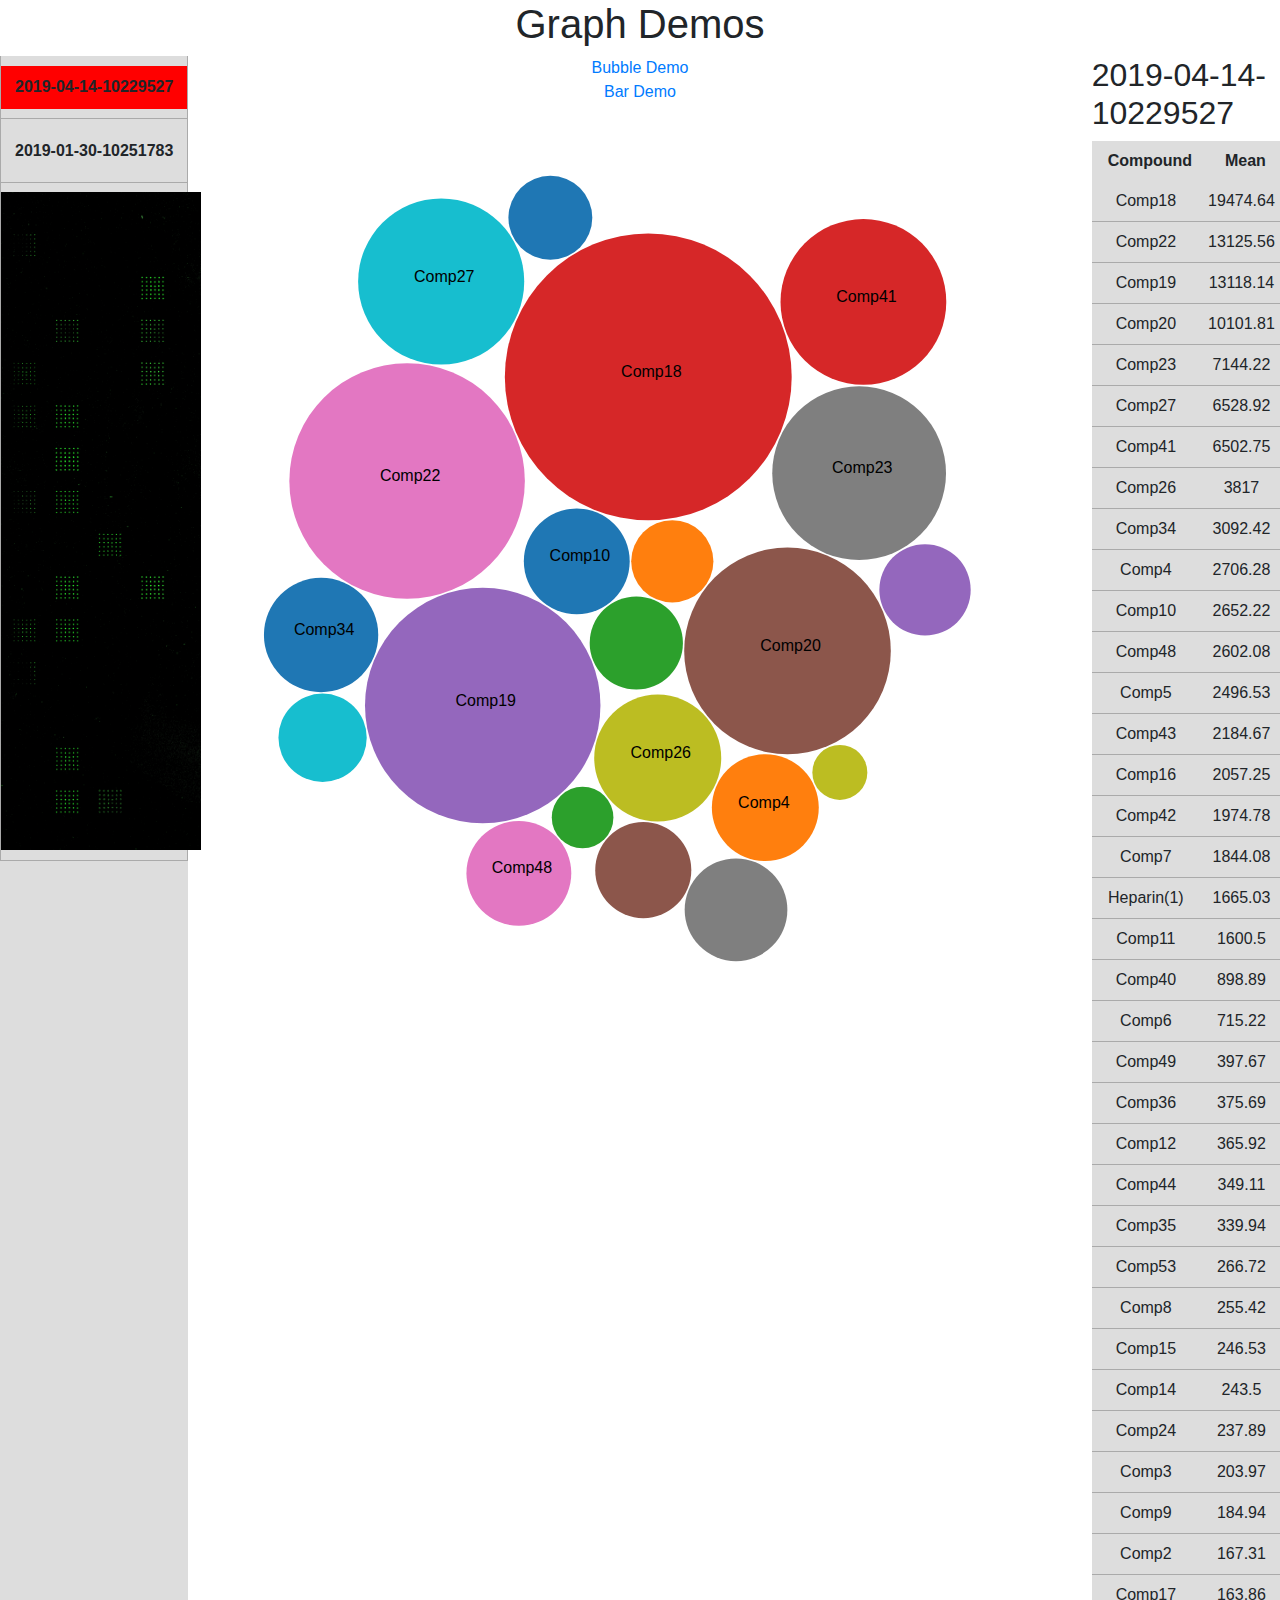
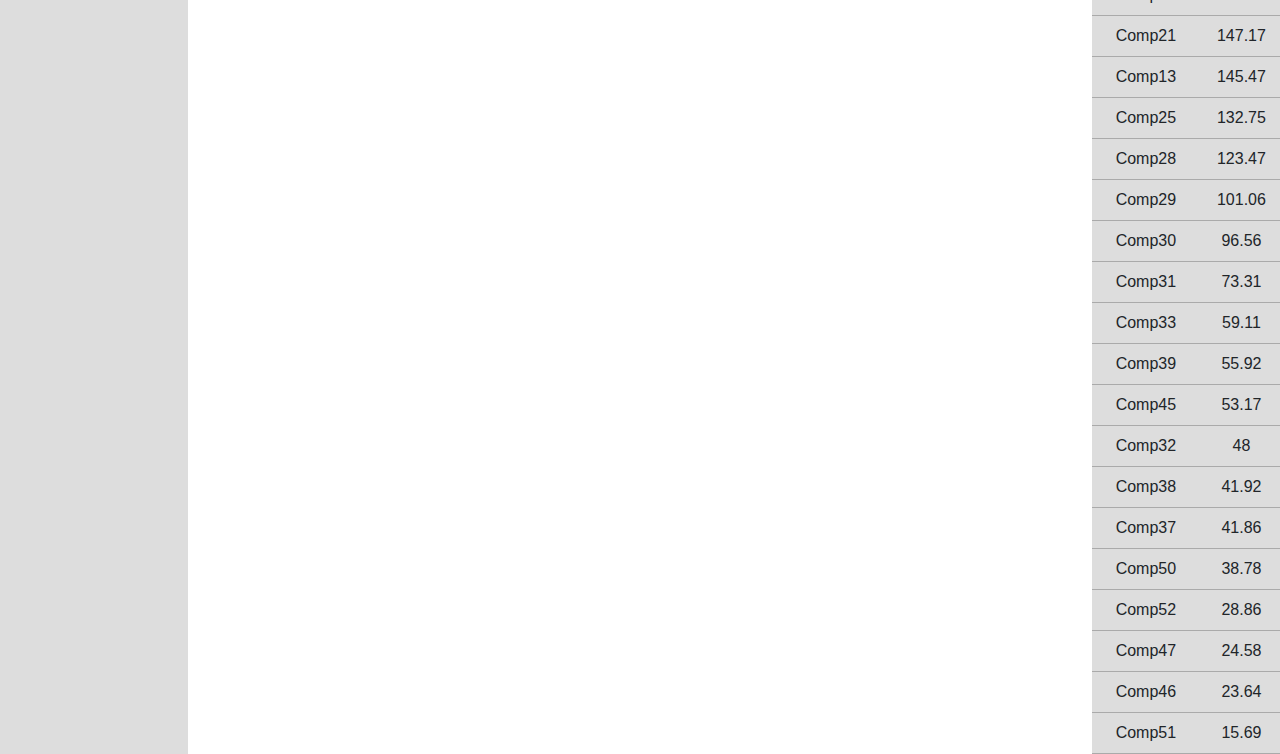
<file: index.html>
<!doctype html>
<html lang="en">
<head>
  <meta charset="utf-8">
  <title>BubbleDemo</title>
  <base href="/">

  <meta name="viewport" content="width=device-width, initial-scale=1">
  <link rel="icon" type="image/x-icon" href="favicon.ico">
<link rel="stylesheet" href="styles.3772461412eb5d7af068.css"></head>
<body>
  <app-root></app-root>
<script type="text/javascript" src="runtime.26209474bfa8dc87a77c.js"></script><script type="text/javascript" src="es2015-polyfills.bda95d5896422d031328.js" nomodule></script><script type="text/javascript" src="polyfills.8bbb231b43165d65d357.js"></script><script type="text/javascript" src="main.38cc70f7a14423987551.js"></script></body>
</html>
</file>
<file: styles.3772461412eb5d7af068.css>
@import url(https://fonts.googleapis.com/css?family=Raleway&display=swap);/*!
 * Bootstrap v4.3.1 (https://getbootstrap.com/)
 * Copyright 2011-2019 The Bootstrap Authors
 * Copyright 2011-2019 Twitter, Inc.
 * Licensed under MIT (https://github.com/twbs/bootstrap/blob/master/LICENSE)
 */body{font-family:Raleway,sans-serif;overflow-x:hidden}/*!
 * Bootstrap v4.3.1 (https://getbootstrap.com/)
 * Copyright 2011-2019 The Bootstrap Authors
 * Copyright 2011-2019 Twitter, Inc.
 * Licensed under MIT (https://github.com/twbs/bootstrap/blob/master/LICENSE)
 */:root{--blue:#007bff;--indigo:#6610f2;--purple:#6f42c1;--pink:#e83e8c;--red:#dc3545;--orange:#fd7e14;--yellow:#ffc107;--green:#28a745;--teal:#20c997;--cyan:#17a2b8;--white:#fff;--gray:#6c757d;--gray-dark:#343a40;--primary:#007bff;--secondary:#6c757d;--success:#28a745;--info:#17a2b8;--warning:#ffc107;--danger:#dc3545;--light:#f8f9fa;--dark:#343a40;--breakpoint-xs:0;--breakpoint-sm:576px;--breakpoint-md:768px;--breakpoint-lg:992px;--breakpoint-xl:1200px;--font-family-sans-serif:-apple-system,BlinkMacSystemFont,"Segoe UI",Roboto,"Helvetica Neue",Arial,"Noto Sans",sans-serif,"Apple Color Emoji","Segoe UI Emoji","Segoe UI Symbol","Noto Color Emoji";--font-family-monospace:SFMono-Regular,Menlo,Monaco,Consolas,"Liberation Mono","Courier New",monospace}*,::after,::before{box-sizing:border-box}html{font-family:sans-serif;line-height:1.15;-webkit-text-size-adjust:100%;-webkit-tap-highlight-color:transparent}article,aside,figcaption,figure,footer,header,hgroup,main,nav,section{display:block}body{margin:0;font-family:-apple-system,BlinkMacSystemFont,"Segoe UI",Roboto,"Helvetica Neue",Arial,"Noto Sans",sans-serif,"Apple Color Emoji","Segoe UI Emoji","Segoe UI Symbol","Noto Color Emoji";font-size:1rem;font-weight:400;line-height:1.5;color:#212529;text-align:left;background-color:#fff}[tabindex="-1"]:focus{outline:0!important}h1,h2,h3,h4,h5,h6{margin-top:0}dl,ol,p,ul{margin-top:0;margin-bottom:1rem}abbr[data-original-title],abbr[title]{text-decoration:underline;-webkit-text-decoration:underline dotted;text-decoration:underline dotted;cursor:help;border-bottom:0;-webkit-text-decoration-skip-ink:none;text-decoration-skip-ink:none}address{margin-bottom:1rem;font-style:normal;line-height:inherit}ol ol,ol ul,ul ol,ul ul{margin-bottom:0}dt{font-weight:700}dd{margin-bottom:.5rem;margin-left:0}blockquote,figure{margin:0 0 1rem}b,strong{font-weight:bolder}sub,sup{position:relative;font-size:75%;line-height:0;vertical-align:baseline}sub{bottom:-.25em}sup{top:-.5em}a{color:#007bff;text-decoration:none;background-color:transparent}a:hover{color:#0056b3;text-decoration:underline}a:not([href]):not([tabindex]),a:not([href]):not([tabindex]):focus,a:not([href]):not([tabindex]):hover{color:inherit;text-decoration:none}a:not([href]):not([tabindex]):focus{outline:0}code,kbd,pre,samp{font-family:SFMono-Regular,Menlo,Monaco,Consolas,"Liberation Mono","Courier New",monospace;font-size:1em}pre{margin-top:0;margin-bottom:1rem;overflow:auto}img{vertical-align:middle;border-style:none}svg{overflow:hidden;vertical-align:middle}table{border-collapse:collapse}caption{padding-top:.75rem;padding-bottom:.75rem;color:#6c757d;text-align:left;caption-side:bottom}th{text-align:inherit}label{display:inline-block;margin-bottom:.5rem}button{border-radius:0}button:focus{outline:dotted 1px;outline:-webkit-focus-ring-color auto 5px}button,input,optgroup,select,textarea{margin:0;font-family:inherit;font-size:inherit;line-height:inherit}button,input{overflow:visible}button,select{text-transform:none}select{word-wrap:normal}[type=button],[type=reset],[type=submit],button{-webkit-appearance:button}[type=button]:not(:disabled),[type=reset]:not(:disabled),[type=submit]:not(:disabled),button:not(:disabled){cursor:pointer}[type=button]::-moz-focus-inner,[type=reset]::-moz-focus-inner,[type=submit]::-moz-focus-inner,button::-moz-focus-inner{padding:0;border-style:none}input[type=checkbox],input[type=radio]{box-sizing:border-box;padding:0}input[type=date],input[type=datetime-local],input[type=month],input[type=time]{-webkit-appearance:listbox}textarea{overflow:auto;resize:vertical}fieldset{min-width:0;padding:0;margin:0;border:0}legend{display:block;width:100%;max-width:100%;padding:0;margin-bottom:.5rem;font-size:1.5rem;line-height:inherit;color:inherit;white-space:normal}progress{vertical-align:baseline}[type=number]::-webkit-inner-spin-button,[type=number]::-webkit-outer-spin-button{height:auto}[type=search]{outline-offset:-2px;-webkit-appearance:none}[type=search]::-webkit-search-decoration{-webkit-appearance:none}::-webkit-file-upload-button{font:inherit;-webkit-appearance:button}output{display:inline-block}summary{display:list-item;cursor:pointer}template{display:none}[hidden]{display:none!important}.h1,.h2,.h3,.h4,.h5,.h6,h1,h2,h3,h4,h5,h6{margin-bottom:.5rem;font-weight:500;line-height:1.2}.h1,h1{font-size:2.5rem}.h2,h2{font-size:2rem}.h3,h3{font-size:1.75rem}.h4,h4{font-size:1.5rem}.h5,h5{font-size:1.25rem}.h6,h6{font-size:1rem}.lead{font-size:1.25rem;font-weight:300}.display-1{font-size:6rem;font-weight:300;line-height:1.2}.display-2{font-size:5.5rem;font-weight:300;line-height:1.2}.display-3{font-size:4.5rem;font-weight:300;line-height:1.2}.display-4{font-size:3.5rem;font-weight:300;line-height:1.2}hr{box-sizing:content-box;height:0;overflow:visible;margin-top:1rem;margin-bottom:1rem;border:0;border-top:1px solid rgba(0,0,0,.1)}.small,small{font-size:80%;font-weight:400}.mark,mark{padding:.2em;background-color:#fcf8e3}.list-inline,.list-unstyled{padding-left:0;list-style:none}.list-inline-item{display:inline-block}.list-inline-item:not(:last-child){margin-right:.5rem}.initialism{font-size:90%;text-transform:uppercase}.blockquote{margin-bottom:1rem;font-size:1.25rem}.blockquote-footer{display:block;font-size:80%;color:#6c757d}.blockquote-footer::before{content:"\2014\00A0"}.img-fluid{max-width:100%;height:auto}.img-thumbnail{padding:.25rem;background-color:#fff;border:1px solid #dee2e6;border-radius:.25rem;max-width:100%;height:auto}.figure{display:inline-block}.figure-img{margin-bottom:.5rem;line-height:1}.figure-caption{font-size:90%;color:#6c757d}code{font-size:87.5%;color:#e83e8c;word-break:break-word}a>code{color:inherit}kbd{padding:.2rem .4rem;font-size:87.5%;color:#fff;background-color:#212529;border-radius:.2rem}kbd kbd{padding:0;font-size:100%;font-weight:700}pre{display:block;font-size:87.5%;color:#212529}pre code{font-size:inherit;color:inherit;word-break:normal}.pre-scrollable{max-height:340px;overflow-y:scroll}.container{width:100%;padding-right:15px;padding-left:15px;margin-right:auto;margin-left:auto}@media (min-width:576px){.container{max-width:540px}}@media (min-width:768px){.container{max-width:720px}}@media (min-width:992px){.container{max-width:960px}}@media (min-width:1200px){.container{max-width:1140px}}.container-fluid{width:100%;padding-right:15px;padding-left:15px;margin-right:auto;margin-left:auto}.row{display:flex;flex-wrap:wrap;margin-right:-15px;margin-left:-15px}.no-gutters{margin-right:0;margin-left:0}.no-gutters>.col,.no-gutters>[class*=col-]{padding-right:0;padding-left:0}.col,.col-1,.col-10,.col-11,.col-12,.col-2,.col-3,.col-4,.col-5,.col-6,.col-7,.col-8,.col-9,.col-auto,.col-lg,.col-lg-1,.col-lg-10,.col-lg-11,.col-lg-12,.col-lg-2,.col-lg-3,.col-lg-4,.col-lg-5,.col-lg-6,.col-lg-7,.col-lg-8,.col-lg-9,.col-lg-auto,.col-md,.col-md-1,.col-md-10,.col-md-11,.col-md-12,.col-md-2,.col-md-3,.col-md-4,.col-md-5,.col-md-6,.col-md-7,.col-md-8,.col-md-9,.col-md-auto,.col-sm,.col-sm-1,.col-sm-10,.col-sm-11,.col-sm-12,.col-sm-2,.col-sm-3,.col-sm-4,.col-sm-5,.col-sm-6,.col-sm-7,.col-sm-8,.col-sm-9,.col-sm-auto,.col-xl,.col-xl-1,.col-xl-10,.col-xl-11,.col-xl-12,.col-xl-2,.col-xl-3,.col-xl-4,.col-xl-5,.col-xl-6,.col-xl-7,.col-xl-8,.col-xl-9,.col-xl-auto{position:relative;width:100%;padding-right:15px;padding-left:15px}.col{flex-basis:0;flex-grow:1;max-width:100%}.col-auto{flex:0 0 auto;width:auto;max-width:100%}.col-1{flex:0 0 8.333333%;max-width:8.333333%}.col-2{flex:0 0 16.666667%;max-width:16.666667%}.col-3{flex:0 0 25%;max-width:25%}.col-4{flex:0 0 33.333333%;max-width:33.333333%}.col-5{flex:0 0 41.666667%;max-width:41.666667%}.col-6{flex:0 0 50%;max-width:50%}.col-7{flex:0 0 58.333333%;max-width:58.333333%}.col-8{flex:0 0 66.666667%;max-width:66.666667%}.col-9{flex:0 0 75%;max-width:75%}.col-10{flex:0 0 83.333333%;max-width:83.333333%}.col-11{flex:0 0 91.666667%;max-width:91.666667%}.col-12{flex:0 0 100%;max-width:100%}.order-first{order:-1}.order-last{order:13}.order-0{order:0}.order-1{order:1}.order-2{order:2}.order-3{order:3}.order-4{order:4}.order-5{order:5}.order-6{order:6}.order-7{order:7}.order-8{order:8}.order-9{order:9}.order-10{order:10}.order-11{order:11}.order-12{order:12}.offset-1{margin-left:8.333333%}.offset-2{margin-left:16.666667%}.offset-3{margin-left:25%}.offset-4{margin-left:33.333333%}.offset-5{margin-left:41.666667%}.offset-6{margin-left:50%}.offset-7{margin-left:58.333333%}.offset-8{margin-left:66.666667%}.offset-9{margin-left:75%}.offset-10{margin-left:83.333333%}.offset-11{margin-left:91.666667%}@media (min-width:576px){.col-sm{flex-basis:0;flex-grow:1;max-width:100%}.col-sm-auto{flex:0 0 auto;width:auto;max-width:100%}.col-sm-1{flex:0 0 8.333333%;max-width:8.333333%}.col-sm-2{flex:0 0 16.666667%;max-width:16.666667%}.col-sm-3{flex:0 0 25%;max-width:25%}.col-sm-4{flex:0 0 33.333333%;max-width:33.333333%}.col-sm-5{flex:0 0 41.666667%;max-width:41.666667%}.col-sm-6{flex:0 0 50%;max-width:50%}.col-sm-7{flex:0 0 58.333333%;max-width:58.333333%}.col-sm-8{flex:0 0 66.666667%;max-width:66.666667%}.col-sm-9{flex:0 0 75%;max-width:75%}.col-sm-10{flex:0 0 83.333333%;max-width:83.333333%}.col-sm-11{flex:0 0 91.666667%;max-width:91.666667%}.col-sm-12{flex:0 0 100%;max-width:100%}.order-sm-first{order:-1}.order-sm-last{order:13}.order-sm-0{order:0}.order-sm-1{order:1}.order-sm-2{order:2}.order-sm-3{order:3}.order-sm-4{order:4}.order-sm-5{order:5}.order-sm-6{order:6}.order-sm-7{order:7}.order-sm-8{order:8}.order-sm-9{order:9}.order-sm-10{order:10}.order-sm-11{order:11}.order-sm-12{order:12}.offset-sm-0{margin-left:0}.offset-sm-1{margin-left:8.333333%}.offset-sm-2{margin-left:16.666667%}.offset-sm-3{margin-left:25%}.offset-sm-4{margin-left:33.333333%}.offset-sm-5{margin-left:41.666667%}.offset-sm-6{margin-left:50%}.offset-sm-7{margin-left:58.333333%}.offset-sm-8{margin-left:66.666667%}.offset-sm-9{margin-left:75%}.offset-sm-10{margin-left:83.333333%}.offset-sm-11{margin-left:91.666667%}}@media (min-width:768px){.col-md{flex-basis:0;flex-grow:1;max-width:100%}.col-md-auto{flex:0 0 auto;width:auto;max-width:100%}.col-md-1{flex:0 0 8.333333%;max-width:8.333333%}.col-md-2{flex:0 0 16.666667%;max-width:16.666667%}.col-md-3{flex:0 0 25%;max-width:25%}.col-md-4{flex:0 0 33.333333%;max-width:33.333333%}.col-md-5{flex:0 0 41.666667%;max-width:41.666667%}.col-md-6{flex:0 0 50%;max-width:50%}.col-md-7{flex:0 0 58.333333%;max-width:58.333333%}.col-md-8{flex:0 0 66.666667%;max-width:66.666667%}.col-md-9{flex:0 0 75%;max-width:75%}.col-md-10{flex:0 0 83.333333%;max-width:83.333333%}.col-md-11{flex:0 0 91.666667%;max-width:91.666667%}.col-md-12{flex:0 0 100%;max-width:100%}.order-md-first{order:-1}.order-md-last{order:13}.order-md-0{order:0}.order-md-1{order:1}.order-md-2{order:2}.order-md-3{order:3}.order-md-4{order:4}.order-md-5{order:5}.order-md-6{order:6}.order-md-7{order:7}.order-md-8{order:8}.order-md-9{order:9}.order-md-10{order:10}.order-md-11{order:11}.order-md-12{order:12}.offset-md-0{margin-left:0}.offset-md-1{margin-left:8.333333%}.offset-md-2{margin-left:16.666667%}.offset-md-3{margin-left:25%}.offset-md-4{margin-left:33.333333%}.offset-md-5{margin-left:41.666667%}.offset-md-6{margin-left:50%}.offset-md-7{margin-left:58.333333%}.offset-md-8{margin-left:66.666667%}.offset-md-9{margin-left:75%}.offset-md-10{margin-left:83.333333%}.offset-md-11{margin-left:91.666667%}}@media (min-width:992px){.col-lg{flex-basis:0;flex-grow:1;max-width:100%}.col-lg-auto{flex:0 0 auto;width:auto;max-width:100%}.col-lg-1{flex:0 0 8.333333%;max-width:8.333333%}.col-lg-2{flex:0 0 16.666667%;max-width:16.666667%}.col-lg-3{flex:0 0 25%;max-width:25%}.col-lg-4{flex:0 0 33.333333%;max-width:33.333333%}.col-lg-5{flex:0 0 41.666667%;max-width:41.666667%}.col-lg-6{flex:0 0 50%;max-width:50%}.col-lg-7{flex:0 0 58.333333%;max-width:58.333333%}.col-lg-8{flex:0 0 66.666667%;max-width:66.666667%}.col-lg-9{flex:0 0 75%;max-width:75%}.col-lg-10{flex:0 0 83.333333%;max-width:83.333333%}.col-lg-11{flex:0 0 91.666667%;max-width:91.666667%}.col-lg-12{flex:0 0 100%;max-width:100%}.order-lg-first{order:-1}.order-lg-last{order:13}.order-lg-0{order:0}.order-lg-1{order:1}.order-lg-2{order:2}.order-lg-3{order:3}.order-lg-4{order:4}.order-lg-5{order:5}.order-lg-6{order:6}.order-lg-7{order:7}.order-lg-8{order:8}.order-lg-9{order:9}.order-lg-10{order:10}.order-lg-11{order:11}.order-lg-12{order:12}.offset-lg-0{margin-left:0}.offset-lg-1{margin-left:8.333333%}.offset-lg-2{margin-left:16.666667%}.offset-lg-3{margin-left:25%}.offset-lg-4{margin-left:33.333333%}.offset-lg-5{margin-left:41.666667%}.offset-lg-6{margin-left:50%}.offset-lg-7{margin-left:58.333333%}.offset-lg-8{margin-left:66.666667%}.offset-lg-9{margin-left:75%}.offset-lg-10{margin-left:83.333333%}.offset-lg-11{margin-left:91.666667%}}@media (min-width:1200px){.col-xl{flex-basis:0;flex-grow:1;max-width:100%}.col-xl-auto{flex:0 0 auto;width:auto;max-width:100%}.col-xl-1{flex:0 0 8.333333%;max-width:8.333333%}.col-xl-2{flex:0 0 16.666667%;max-width:16.666667%}.col-xl-3{flex:0 0 25%;max-width:25%}.col-xl-4{flex:0 0 33.333333%;max-width:33.333333%}.col-xl-5{flex:0 0 41.666667%;max-width:41.666667%}.col-xl-6{flex:0 0 50%;max-width:50%}.col-xl-7{flex:0 0 58.333333%;max-width:58.333333%}.col-xl-8{flex:0 0 66.666667%;max-width:66.666667%}.col-xl-9{flex:0 0 75%;max-width:75%}.col-xl-10{flex:0 0 83.333333%;max-width:83.333333%}.col-xl-11{flex:0 0 91.666667%;max-width:91.666667%}.col-xl-12{flex:0 0 100%;max-width:100%}.order-xl-first{order:-1}.order-xl-last{order:13}.order-xl-0{order:0}.order-xl-1{order:1}.order-xl-2{order:2}.order-xl-3{order:3}.order-xl-4{order:4}.order-xl-5{order:5}.order-xl-6{order:6}.order-xl-7{order:7}.order-xl-8{order:8}.order-xl-9{order:9}.order-xl-10{order:10}.order-xl-11{order:11}.order-xl-12{order:12}.offset-xl-0{margin-left:0}.offset-xl-1{margin-left:8.333333%}.offset-xl-2{margin-left:16.666667%}.offset-xl-3{margin-left:25%}.offset-xl-4{margin-left:33.333333%}.offset-xl-5{margin-left:41.666667%}.offset-xl-6{margin-left:50%}.offset-xl-7{margin-left:58.333333%}.offset-xl-8{margin-left:66.666667%}.offset-xl-9{margin-left:75%}.offset-xl-10{margin-left:83.333333%}.offset-xl-11{margin-left:91.666667%}}.table{width:100%;margin-bottom:1rem;color:#212529}.table td,.table th{padding:.75rem;vertical-align:top;border-top:1px solid #dee2e6}.table thead th{vertical-align:bottom;border-bottom:2px solid #dee2e6}.table tbody+tbody{border-top:2px solid #dee2e6}.table-sm td,.table-sm th{padding:.3rem}.table-bordered,.table-bordered td,.table-bordered th{border:1px solid #dee2e6}.table-bordered thead td,.table-bordered thead th{border-bottom-width:2px}.table-borderless tbody+tbody,.table-borderless td,.table-borderless th,.table-borderless thead th{border:0}.table-striped tbody tr:nth-of-type(odd){background-color:rgba(0,0,0,.05)}.table-hover tbody tr:hover{color:#212529;background-color:rgba(0,0,0,.075)}.table-primary,.table-primary>td,.table-primary>th{background-color:#b8daff}.table-primary tbody+tbody,.table-primary td,.table-primary th,.table-primary thead th{border-color:#7abaff}.table-hover .table-primary:hover,.table-hover .table-primary:hover>td,.table-hover .table-primary:hover>th{background-color:#9fcdff}.table-secondary,.table-secondary>td,.table-secondary>th{background-color:#d6d8db}.table-secondary tbody+tbody,.table-secondary td,.table-secondary th,.table-secondary thead th{border-color:#b3b7bb}.table-hover .table-secondary:hover,.table-hover .table-secondary:hover>td,.table-hover .table-secondary:hover>th{background-color:#c8cbcf}.table-success,.table-success>td,.table-success>th{background-color:#c3e6cb}.table-success tbody+tbody,.table-success td,.table-success th,.table-success thead th{border-color:#8fd19e}.table-hover .table-success:hover,.table-hover .table-success:hover>td,.table-hover .table-success:hover>th{background-color:#b1dfbb}.table-info,.table-info>td,.table-info>th{background-color:#bee5eb}.table-info tbody+tbody,.table-info td,.table-info th,.table-info thead th{border-color:#86cfda}.table-hover .table-info:hover,.table-hover .table-info:hover>td,.table-hover .table-info:hover>th{background-color:#abdde5}.table-warning,.table-warning>td,.table-warning>th{background-color:#ffeeba}.table-warning tbody+tbody,.table-warning td,.table-warning th,.table-warning thead th{border-color:#ffdf7e}.table-hover .table-warning:hover,.table-hover .table-warning:hover>td,.table-hover .table-warning:hover>th{background-color:#ffe8a1}.table-danger,.table-danger>td,.table-danger>th{background-color:#f5c6cb}.table-danger tbody+tbody,.table-danger td,.table-danger th,.table-danger thead th{border-color:#ed969e}.table-hover .table-danger:hover,.table-hover .table-danger:hover>td,.table-hover .table-danger:hover>th{background-color:#f1b0b7}.table-light,.table-light>td,.table-light>th{background-color:#fdfdfe}.table-light tbody+tbody,.table-light td,.table-light th,.table-light thead th{border-color:#fbfcfc}.table-hover .table-light:hover,.table-hover .table-light:hover>td,.table-hover .table-light:hover>th{background-color:#ececf6}.table-dark,.table-dark>td,.table-dark>th{background-color:#c6c8ca}.table-dark tbody+tbody,.table-dark td,.table-dark th,.table-dark thead th{border-color:#95999c}.table-hover .table-dark:hover,.table-hover .table-dark:hover>td,.table-hover .table-dark:hover>th{background-color:#b9bbbe}.table-active,.table-active>td,.table-active>th,.table-hover .table-active:hover,.table-hover .table-active:hover>td,.table-hover .table-active:hover>th{background-color:rgba(0,0,0,.075)}.table .thead-dark th{color:#fff;background-color:#343a40;border-color:#454d55}.table .thead-light th{color:#495057;background-color:#e9ecef;border-color:#dee2e6}.table-dark{color:#fff;background-color:#343a40}.table-dark td,.table-dark th,.table-dark thead th{border-color:#454d55}.table-dark.table-bordered{border:0}.table-dark.table-striped tbody tr:nth-of-type(odd){background-color:rgba(255,255,255,.05)}.table-dark.table-hover tbody tr:hover{color:#fff;background-color:rgba(255,255,255,.075)}@media (max-width:575.98px){.table-responsive-sm{display:block;width:100%;overflow-x:auto;-webkit-overflow-scrolling:touch}.table-responsive-sm>.table-bordered{border:0}}@media (max-width:767.98px){.table-responsive-md{display:block;width:100%;overflow-x:auto;-webkit-overflow-scrolling:touch}.table-responsive-md>.table-bordered{border:0}}@media (max-width:991.98px){.table-responsive-lg{display:block;width:100%;overflow-x:auto;-webkit-overflow-scrolling:touch}.table-responsive-lg>.table-bordered{border:0}}@media (max-width:1199.98px){.table-responsive-xl{display:block;width:100%;overflow-x:auto;-webkit-overflow-scrolling:touch}.table-responsive-xl>.table-bordered{border:0}}.table-responsive{display:block;width:100%;overflow-x:auto;-webkit-overflow-scrolling:touch}.table-responsive>.table-bordered{border:0}.form-control{display:block;width:100%;height:calc(1.5em + .75rem + 2px);padding:.375rem .75rem;font-size:1rem;font-weight:400;line-height:1.5;color:#495057;background-color:#fff;background-clip:padding-box;border:1px solid #ced4da;border-radius:.25rem;transition:border-color .15s ease-in-out,box-shadow .15s ease-in-out}@media (prefers-reduced-motion:reduce){.form-control{transition:none}}.form-control::-ms-expand{background-color:transparent;border:0}.form-control:focus{color:#495057;background-color:#fff;border-color:#80bdff;outline:0;box-shadow:0 0 0 .2rem rgba(0,123,255,.25)}.form-control::-webkit-input-placeholder{color:#6c757d;opacity:1}.form-control::-moz-placeholder{color:#6c757d;opacity:1}.form-control:-ms-input-placeholder{color:#6c757d;opacity:1}.form-control::-ms-input-placeholder{color:#6c757d;opacity:1}.form-control::placeholder{color:#6c757d;opacity:1}.form-control:disabled,.form-control[readonly]{background-color:#e9ecef;opacity:1}select.form-control:focus::-ms-value{color:#495057;background-color:#fff}.form-control-file,.form-control-range{display:block;width:100%}.col-form-label{padding-top:calc(.375rem + 1px);padding-bottom:calc(.375rem + 1px);margin-bottom:0;font-size:inherit;line-height:1.5}.col-form-label-lg{padding-top:calc(.5rem + 1px);padding-bottom:calc(.5rem + 1px);font-size:1.25rem;line-height:1.5}.col-form-label-sm{padding-top:calc(.25rem + 1px);padding-bottom:calc(.25rem + 1px);font-size:.875rem;line-height:1.5}.form-control-plaintext{display:block;width:100%;padding-top:.375rem;padding-bottom:.375rem;margin-bottom:0;line-height:1.5;color:#212529;background-color:transparent;border:solid transparent;border-width:1px 0}.form-control-plaintext.form-control-lg,.form-control-plaintext.form-control-sm{padding-right:0;padding-left:0}.form-control-sm{height:calc(1.5em + .5rem + 2px);padding:.25rem .5rem;font-size:.875rem;line-height:1.5;border-radius:.2rem}.form-control-lg{height:calc(1.5em + 1rem + 2px);padding:.5rem 1rem;font-size:1.25rem;line-height:1.5;border-radius:.3rem}select.form-control[multiple],select.form-control[size],textarea.form-control{height:auto}.form-group{margin-bottom:1rem}.form-text{display:block;margin-top:.25rem}.form-row{display:flex;flex-wrap:wrap;margin-right:-5px;margin-left:-5px}.form-row>.col,.form-row>[class*=col-]{padding-right:5px;padding-left:5px}.form-check{position:relative;display:block;padding-left:1.25rem}.form-check-input{position:absolute;margin-top:.3rem;margin-left:-1.25rem}.form-check-input:disabled~.form-check-label{color:#6c757d}.form-check-label{margin-bottom:0}.form-check-inline{display:inline-flex;align-items:center;padding-left:0;margin-right:.75rem}.form-check-inline .form-check-input{position:static;margin-top:0;margin-right:.3125rem;margin-left:0}.valid-feedback{display:none;width:100%;margin-top:.25rem;font-size:80%;color:#28a745}.valid-tooltip{position:absolute;top:100%;z-index:5;display:none;max-width:100%;padding:.25rem .5rem;margin-top:.1rem;font-size:.875rem;line-height:1.5;color:#fff;background-color:rgba(40,167,69,.9);border-radius:.25rem}.form-control.is-valid,.was-validated .form-control:valid{border-color:#28a745;padding-right:calc(1.5em + .75rem);background-image:url("data:image/svg+xml,%3csvg xmlns='http://www.w3.org/2000/svg' viewBox='0 0 8 8'%3e%3cpath fill='%2328a745' d='M2.3 6.73L.6 4.53c-.4-1.04.46-1.4 1.1-.8l1.1 1.4 3.4-3.8c.6-.63 1.6-.27 1.2.7l-4 4.6c-.43.5-.8.4-1.1.1z'/%3e%3c/svg%3e");background-repeat:no-repeat;background-position:center right calc(.375em + .1875rem);background-size:calc(.75em + .375rem) calc(.75em + .375rem)}.form-control.is-valid:focus,.was-validated .form-control:valid:focus{border-color:#28a745;box-shadow:0 0 0 .2rem rgba(40,167,69,.25)}.form-control.is-valid~.valid-feedback,.form-control.is-valid~.valid-tooltip,.was-validated .form-control:valid~.valid-feedback,.was-validated .form-control:valid~.valid-tooltip{display:block}.was-validated textarea.form-control:valid,textarea.form-control.is-valid{padding-right:calc(1.5em + .75rem);background-position:top calc(.375em + .1875rem) right calc(.375em + .1875rem)}.custom-select.is-valid,.was-validated .custom-select:valid{border-color:#28a745;padding-right:calc((1em + .75rem) * 3 / 4 + 1.75rem);background:url("data:image/svg+xml,%3csvg xmlns='http://www.w3.org/2000/svg' viewBox='0 0 4 5'%3e%3cpath fill='%23343a40' d='M2 0L0 2h4zm0 5L0 3h4z'/%3e%3c/svg%3e") right .75rem center/8px 10px no-repeat,url("data:image/svg+xml,%3csvg xmlns='http://www.w3.org/2000/svg' viewBox='0 0 8 8'%3e%3cpath fill='%2328a745' d='M2.3 6.73L.6 4.53c-.4-1.04.46-1.4 1.1-.8l1.1 1.4 3.4-3.8c.6-.63 1.6-.27 1.2.7l-4 4.6c-.43.5-.8.4-1.1.1z'/%3e%3c/svg%3e") center right 1.75rem/calc(.75em + .375rem) calc(.75em + .375rem) no-repeat #fff}.custom-select.is-valid:focus,.was-validated .custom-select:valid:focus{border-color:#28a745;box-shadow:0 0 0 .2rem rgba(40,167,69,.25)}.custom-select.is-valid~.valid-feedback,.custom-select.is-valid~.valid-tooltip,.was-validated .custom-select:valid~.valid-feedback,.was-validated .custom-select:valid~.valid-tooltip{display:block}.form-control-file.is-valid~.valid-feedback,.form-control-file.is-valid~.valid-tooltip,.was-validated .form-control-file:valid~.valid-feedback,.was-validated .form-control-file:valid~.valid-tooltip{display:block}.form-check-input.is-valid~.form-check-label,.was-validated .form-check-input:valid~.form-check-label{color:#28a745}.form-check-input.is-valid~.valid-feedback,.form-check-input.is-valid~.valid-tooltip,.was-validated .form-check-input:valid~.valid-feedback,.was-validated .form-check-input:valid~.valid-tooltip{display:block}.custom-control-input.is-valid~.custom-control-label,.was-validated .custom-control-input:valid~.custom-control-label{color:#28a745}.custom-control-input.is-valid~.custom-control-label::before,.was-validated .custom-control-input:valid~.custom-control-label::before{border-color:#28a745}.custom-control-input.is-valid~.valid-feedback,.custom-control-input.is-valid~.valid-tooltip,.was-validated .custom-control-input:valid~.valid-feedback,.was-validated .custom-control-input:valid~.valid-tooltip{display:block}.custom-control-input.is-valid:checked~.custom-control-label::before,.was-validated .custom-control-input:valid:checked~.custom-control-label::before{border-color:#34ce57;background-color:#34ce57}.custom-control-input.is-valid:focus~.custom-control-label::before,.was-validated .custom-control-input:valid:focus~.custom-control-label::before{box-shadow:0 0 0 .2rem rgba(40,167,69,.25)}.custom-control-input.is-valid:focus:not(:checked)~.custom-control-label::before,.was-validated .custom-control-input:valid:focus:not(:checked)~.custom-control-label::before{border-color:#28a745}.custom-file-input.is-valid~.custom-file-label,.was-validated .custom-file-input:valid~.custom-file-label{border-color:#28a745}.custom-file-input.is-valid~.valid-feedback,.custom-file-input.is-valid~.valid-tooltip,.was-validated .custom-file-input:valid~.valid-feedback,.was-validated .custom-file-input:valid~.valid-tooltip{display:block}.custom-file-input.is-valid:focus~.custom-file-label,.was-validated .custom-file-input:valid:focus~.custom-file-label{border-color:#28a745;box-shadow:0 0 0 .2rem rgba(40,167,69,.25)}.invalid-feedback{display:none;width:100%;margin-top:.25rem;font-size:80%;color:#dc3545}.invalid-tooltip{position:absolute;top:100%;z-index:5;display:none;max-width:100%;padding:.25rem .5rem;margin-top:.1rem;font-size:.875rem;line-height:1.5;color:#fff;background-color:rgba(220,53,69,.9);border-radius:.25rem}.form-control.is-invalid,.was-validated .form-control:invalid{border-color:#dc3545;padding-right:calc(1.5em + .75rem);background-image:url("data:image/svg+xml,%3csvg xmlns='http://www.w3.org/2000/svg' fill='%23dc3545' viewBox='-2 -2 7 7'%3e%3cpath stroke='%23dc3545' d='M0 0l3 3m0-3L0 3'/%3e%3ccircle r='.5'/%3e%3ccircle cx='3' r='.5'/%3e%3ccircle cy='3' r='.5'/%3e%3ccircle cx='3' cy='3' r='.5'/%3e%3c/svg%3E");background-repeat:no-repeat;background-position:center right calc(.375em + .1875rem);background-size:calc(.75em + .375rem) calc(.75em + .375rem)}.form-control.is-invalid:focus,.was-validated .form-control:invalid:focus{border-color:#dc3545;box-shadow:0 0 0 .2rem rgba(220,53,69,.25)}.form-control.is-invalid~.invalid-feedback,.form-control.is-invalid~.invalid-tooltip,.was-validated .form-control:invalid~.invalid-feedback,.was-validated .form-control:invalid~.invalid-tooltip{display:block}.was-validated textarea.form-control:invalid,textarea.form-control.is-invalid{padding-right:calc(1.5em + .75rem);background-position:top calc(.375em + .1875rem) right calc(.375em + .1875rem)}.custom-select.is-invalid,.was-validated .custom-select:invalid{border-color:#dc3545;padding-right:calc((1em + .75rem) * 3 / 4 + 1.75rem);background:url("data:image/svg+xml,%3csvg xmlns='http://www.w3.org/2000/svg' viewBox='0 0 4 5'%3e%3cpath fill='%23343a40' d='M2 0L0 2h4zm0 5L0 3h4z'/%3e%3c/svg%3e") right .75rem center/8px 10px no-repeat,url("data:image/svg+xml,%3csvg xmlns='http://www.w3.org/2000/svg' fill='%23dc3545' viewBox='-2 -2 7 7'%3e%3cpath stroke='%23dc3545' d='M0 0l3 3m0-3L0 3'/%3e%3ccircle r='.5'/%3e%3ccircle cx='3' r='.5'/%3e%3ccircle cy='3' r='.5'/%3e%3ccircle cx='3' cy='3' r='.5'/%3e%3c/svg%3E") center right 1.75rem/calc(.75em + .375rem) calc(.75em + .375rem) no-repeat #fff}.custom-select.is-invalid:focus,.was-validated .custom-select:invalid:focus{border-color:#dc3545;box-shadow:0 0 0 .2rem rgba(220,53,69,.25)}.custom-select.is-invalid~.invalid-feedback,.custom-select.is-invalid~.invalid-tooltip,.was-validated .custom-select:invalid~.invalid-feedback,.was-validated .custom-select:invalid~.invalid-tooltip{display:block}.form-control-file.is-invalid~.invalid-feedback,.form-control-file.is-invalid~.invalid-tooltip,.was-validated .form-control-file:invalid~.invalid-feedback,.was-validated .form-control-file:invalid~.invalid-tooltip{display:block}.form-check-input.is-invalid~.form-check-label,.was-validated .form-check-input:invalid~.form-check-label{color:#dc3545}.form-check-input.is-invalid~.invalid-feedback,.form-check-input.is-invalid~.invalid-tooltip,.was-validated .form-check-input:invalid~.invalid-feedback,.was-validated .form-check-input:invalid~.invalid-tooltip{display:block}.custom-control-input.is-invalid~.custom-control-label,.was-validated .custom-control-input:invalid~.custom-control-label{color:#dc3545}.custom-control-input.is-invalid~.custom-control-label::before,.was-validated .custom-control-input:invalid~.custom-control-label::before{border-color:#dc3545}.custom-control-input.is-invalid~.invalid-feedback,.custom-control-input.is-invalid~.invalid-tooltip,.was-validated .custom-control-input:invalid~.invalid-feedback,.was-validated .custom-control-input:invalid~.invalid-tooltip{display:block}.custom-control-input.is-invalid:checked~.custom-control-label::before,.was-validated .custom-control-input:invalid:checked~.custom-control-label::before{border-color:#e4606d;background-color:#e4606d}.custom-control-input.is-invalid:focus~.custom-control-label::before,.was-validated .custom-control-input:invalid:focus~.custom-control-label::before{box-shadow:0 0 0 .2rem rgba(220,53,69,.25)}.custom-control-input.is-invalid:focus:not(:checked)~.custom-control-label::before,.was-validated .custom-control-input:invalid:focus:not(:checked)~.custom-control-label::before{border-color:#dc3545}.custom-file-input.is-invalid~.custom-file-label,.was-validated .custom-file-input:invalid~.custom-file-label{border-color:#dc3545}.custom-file-input.is-invalid~.invalid-feedback,.custom-file-input.is-invalid~.invalid-tooltip,.was-validated .custom-file-input:invalid~.invalid-feedback,.was-validated .custom-file-input:invalid~.invalid-tooltip{display:block}.custom-file-input.is-invalid:focus~.custom-file-label,.was-validated .custom-file-input:invalid:focus~.custom-file-label{border-color:#dc3545;box-shadow:0 0 0 .2rem rgba(220,53,69,.25)}.form-inline{display:flex;flex-flow:row wrap;align-items:center}.form-inline .form-check{width:100%}@media (min-width:576px){.form-inline label{display:flex;align-items:center;justify-content:center;margin-bottom:0}.form-inline .form-group{display:flex;flex:0 0 auto;flex-flow:row wrap;align-items:center;margin-bottom:0}.form-inline .form-control{display:inline-block;width:auto;vertical-align:middle}.form-inline .form-control-plaintext{display:inline-block}.form-inline .custom-select,.form-inline .input-group{width:auto}.form-inline .form-check{display:flex;align-items:center;justify-content:center;width:auto;padding-left:0}.form-inline .form-check-input{position:relative;flex-shrink:0;margin-top:0;margin-right:.25rem;margin-left:0}.form-inline .custom-control{align-items:center;justify-content:center}.form-inline .custom-control-label{margin-bottom:0}}.btn{display:inline-block;font-weight:400;color:#212529;text-align:center;vertical-align:middle;-webkit-user-select:none;-moz-user-select:none;-ms-user-select:none;user-select:none;background-color:transparent;border:1px solid transparent;padding:.375rem .75rem;font-size:1rem;line-height:1.5;border-radius:.25rem;transition:color .15s ease-in-out,background-color .15s ease-in-out,border-color .15s ease-in-out,box-shadow .15s ease-in-out}@media (prefers-reduced-motion:reduce){.btn{transition:none}}.btn:hover{color:#212529;text-decoration:none}.btn.focus,.btn:focus{outline:0;box-shadow:0 0 0 .2rem rgba(0,123,255,.25)}.btn.disabled,.btn:disabled{opacity:.65}a.btn.disabled,fieldset:disabled a.btn{pointer-events:none}.btn-primary{color:#fff;background-color:#007bff;border-color:#007bff}.btn-primary:hover{color:#fff;background-color:#0069d9;border-color:#0062cc}.btn-primary.focus,.btn-primary:focus{box-shadow:0 0 0 .2rem rgba(38,143,255,.5)}.btn-primary.disabled,.btn-primary:disabled{color:#fff;background-color:#007bff;border-color:#007bff}.btn-primary:not(:disabled):not(.disabled).active,.btn-primary:not(:disabled):not(.disabled):active,.show>.btn-primary.dropdown-toggle{color:#fff;background-color:#0062cc;border-color:#005cbf}.btn-primary:not(:disabled):not(.disabled).active:focus,.btn-primary:not(:disabled):not(.disabled):active:focus,.show>.btn-primary.dropdown-toggle:focus{box-shadow:0 0 0 .2rem rgba(38,143,255,.5)}.btn-secondary{color:#fff;background-color:#6c757d;border-color:#6c757d}.btn-secondary:hover{color:#fff;background-color:#5a6268;border-color:#545b62}.btn-secondary.focus,.btn-secondary:focus{box-shadow:0 0 0 .2rem rgba(130,138,145,.5)}.btn-secondary.disabled,.btn-secondary:disabled{color:#fff;background-color:#6c757d;border-color:#6c757d}.btn-secondary:not(:disabled):not(.disabled).active,.btn-secondary:not(:disabled):not(.disabled):active,.show>.btn-secondary.dropdown-toggle{color:#fff;background-color:#545b62;border-color:#4e555b}.btn-secondary:not(:disabled):not(.disabled).active:focus,.btn-secondary:not(:disabled):not(.disabled):active:focus,.show>.btn-secondary.dropdown-toggle:focus{box-shadow:0 0 0 .2rem rgba(130,138,145,.5)}.btn-success{color:#fff;background-color:#28a745;border-color:#28a745}.btn-success:hover{color:#fff;background-color:#218838;border-color:#1e7e34}.btn-success.focus,.btn-success:focus{box-shadow:0 0 0 .2rem rgba(72,180,97,.5)}.btn-success.disabled,.btn-success:disabled{color:#fff;background-color:#28a745;border-color:#28a745}.btn-success:not(:disabled):not(.disabled).active,.btn-success:not(:disabled):not(.disabled):active,.show>.btn-success.dropdown-toggle{color:#fff;background-color:#1e7e34;border-color:#1c7430}.btn-success:not(:disabled):not(.disabled).active:focus,.btn-success:not(:disabled):not(.disabled):active:focus,.show>.btn-success.dropdown-toggle:focus{box-shadow:0 0 0 .2rem rgba(72,180,97,.5)}.btn-info{color:#fff;background-color:#17a2b8;border-color:#17a2b8}.btn-info:hover{color:#fff;background-color:#138496;border-color:#117a8b}.btn-info.focus,.btn-info:focus{box-shadow:0 0 0 .2rem rgba(58,176,195,.5)}.btn-info.disabled,.btn-info:disabled{color:#fff;background-color:#17a2b8;border-color:#17a2b8}.btn-info:not(:disabled):not(.disabled).active,.btn-info:not(:disabled):not(.disabled):active,.show>.btn-info.dropdown-toggle{color:#fff;background-color:#117a8b;border-color:#10707f}.btn-info:not(:disabled):not(.disabled).active:focus,.btn-info:not(:disabled):not(.disabled):active:focus,.show>.btn-info.dropdown-toggle:focus{box-shadow:0 0 0 .2rem rgba(58,176,195,.5)}.btn-warning{color:#212529;background-color:#ffc107;border-color:#ffc107}.btn-warning:hover{color:#212529;background-color:#e0a800;border-color:#d39e00}.btn-warning.focus,.btn-warning:focus{box-shadow:0 0 0 .2rem rgba(222,170,12,.5)}.btn-warning.disabled,.btn-warning:disabled{color:#212529;background-color:#ffc107;border-color:#ffc107}.btn-warning:not(:disabled):not(.disabled).active,.btn-warning:not(:disabled):not(.disabled):active,.show>.btn-warning.dropdown-toggle{color:#212529;background-color:#d39e00;border-color:#c69500}.btn-warning:not(:disabled):not(.disabled).active:focus,.btn-warning:not(:disabled):not(.disabled):active:focus,.show>.btn-warning.dropdown-toggle:focus{box-shadow:0 0 0 .2rem rgba(222,170,12,.5)}.btn-danger{color:#fff;background-color:#dc3545;border-color:#dc3545}.btn-danger:hover{color:#fff;background-color:#c82333;border-color:#bd2130}.btn-danger.focus,.btn-danger:focus{box-shadow:0 0 0 .2rem rgba(225,83,97,.5)}.btn-danger.disabled,.btn-danger:disabled{color:#fff;background-color:#dc3545;border-color:#dc3545}.btn-danger:not(:disabled):not(.disabled).active,.btn-danger:not(:disabled):not(.disabled):active,.show>.btn-danger.dropdown-toggle{color:#fff;background-color:#bd2130;border-color:#b21f2d}.btn-danger:not(:disabled):not(.disabled).active:focus,.btn-danger:not(:disabled):not(.disabled):active:focus,.show>.btn-danger.dropdown-toggle:focus{box-shadow:0 0 0 .2rem rgba(225,83,97,.5)}.btn-light{color:#212529;background-color:#f8f9fa;border-color:#f8f9fa}.btn-light:hover{color:#212529;background-color:#e2e6ea;border-color:#dae0e5}.btn-light.focus,.btn-light:focus{box-shadow:0 0 0 .2rem rgba(216,217,219,.5)}.btn-light.disabled,.btn-light:disabled{color:#212529;background-color:#f8f9fa;border-color:#f8f9fa}.btn-light:not(:disabled):not(.disabled).active,.btn-light:not(:disabled):not(.disabled):active,.show>.btn-light.dropdown-toggle{color:#212529;background-color:#dae0e5;border-color:#d3d9df}.btn-light:not(:disabled):not(.disabled).active:focus,.btn-light:not(:disabled):not(.disabled):active:focus,.show>.btn-light.dropdown-toggle:focus{box-shadow:0 0 0 .2rem rgba(216,217,219,.5)}.btn-dark{color:#fff;background-color:#343a40;border-color:#343a40}.btn-dark:hover{color:#fff;background-color:#23272b;border-color:#1d2124}.btn-dark.focus,.btn-dark:focus{box-shadow:0 0 0 .2rem rgba(82,88,93,.5)}.btn-dark.disabled,.btn-dark:disabled{color:#fff;background-color:#343a40;border-color:#343a40}.btn-dark:not(:disabled):not(.disabled).active,.btn-dark:not(:disabled):not(.disabled):active,.show>.btn-dark.dropdown-toggle{color:#fff;background-color:#1d2124;border-color:#171a1d}.btn-dark:not(:disabled):not(.disabled).active:focus,.btn-dark:not(:disabled):not(.disabled):active:focus,.show>.btn-dark.dropdown-toggle:focus{box-shadow:0 0 0 .2rem rgba(82,88,93,.5)}.btn-outline-primary{color:#007bff;border-color:#007bff}.btn-outline-primary:hover{color:#fff;background-color:#007bff;border-color:#007bff}.btn-outline-primary.focus,.btn-outline-primary:focus{box-shadow:0 0 0 .2rem rgba(0,123,255,.5)}.btn-outline-primary.disabled,.btn-outline-primary:disabled{color:#007bff;background-color:transparent}.btn-outline-primary:not(:disabled):not(.disabled).active,.btn-outline-primary:not(:disabled):not(.disabled):active,.show>.btn-outline-primary.dropdown-toggle{color:#fff;background-color:#007bff;border-color:#007bff}.btn-outline-primary:not(:disabled):not(.disabled).active:focus,.btn-outline-primary:not(:disabled):not(.disabled):active:focus,.show>.btn-outline-primary.dropdown-toggle:focus{box-shadow:0 0 0 .2rem rgba(0,123,255,.5)}.btn-outline-secondary{color:#6c757d;border-color:#6c757d}.btn-outline-secondary:hover{color:#fff;background-color:#6c757d;border-color:#6c757d}.btn-outline-secondary.focus,.btn-outline-secondary:focus{box-shadow:0 0 0 .2rem rgba(108,117,125,.5)}.btn-outline-secondary.disabled,.btn-outline-secondary:disabled{color:#6c757d;background-color:transparent}.btn-outline-secondary:not(:disabled):not(.disabled).active,.btn-outline-secondary:not(:disabled):not(.disabled):active,.show>.btn-outline-secondary.dropdown-toggle{color:#fff;background-color:#6c757d;border-color:#6c757d}.btn-outline-secondary:not(:disabled):not(.disabled).active:focus,.btn-outline-secondary:not(:disabled):not(.disabled):active:focus,.show>.btn-outline-secondary.dropdown-toggle:focus{box-shadow:0 0 0 .2rem rgba(108,117,125,.5)}.btn-outline-success{color:#28a745;border-color:#28a745}.btn-outline-success:hover{color:#fff;background-color:#28a745;border-color:#28a745}.btn-outline-success.focus,.btn-outline-success:focus{box-shadow:0 0 0 .2rem rgba(40,167,69,.5)}.btn-outline-success.disabled,.btn-outline-success:disabled{color:#28a745;background-color:transparent}.btn-outline-success:not(:disabled):not(.disabled).active,.btn-outline-success:not(:disabled):not(.disabled):active,.show>.btn-outline-success.dropdown-toggle{color:#fff;background-color:#28a745;border-color:#28a745}.btn-outline-success:not(:disabled):not(.disabled).active:focus,.btn-outline-success:not(:disabled):not(.disabled):active:focus,.show>.btn-outline-success.dropdown-toggle:focus{box-shadow:0 0 0 .2rem rgba(40,167,69,.5)}.btn-outline-info{color:#17a2b8;border-color:#17a2b8}.btn-outline-info:hover{color:#fff;background-color:#17a2b8;border-color:#17a2b8}.btn-outline-info.focus,.btn-outline-info:focus{box-shadow:0 0 0 .2rem rgba(23,162,184,.5)}.btn-outline-info.disabled,.btn-outline-info:disabled{color:#17a2b8;background-color:transparent}.btn-outline-info:not(:disabled):not(.disabled).active,.btn-outline-info:not(:disabled):not(.disabled):active,.show>.btn-outline-info.dropdown-toggle{color:#fff;background-color:#17a2b8;border-color:#17a2b8}.btn-outline-info:not(:disabled):not(.disabled).active:focus,.btn-outline-info:not(:disabled):not(.disabled):active:focus,.show>.btn-outline-info.dropdown-toggle:focus{box-shadow:0 0 0 .2rem rgba(23,162,184,.5)}.btn-outline-warning{color:#ffc107;border-color:#ffc107}.btn-outline-warning:hover{color:#212529;background-color:#ffc107;border-color:#ffc107}.btn-outline-warning.focus,.btn-outline-warning:focus{box-shadow:0 0 0 .2rem rgba(255,193,7,.5)}.btn-outline-warning.disabled,.btn-outline-warning:disabled{color:#ffc107;background-color:transparent}.btn-outline-warning:not(:disabled):not(.disabled).active,.btn-outline-warning:not(:disabled):not(.disabled):active,.show>.btn-outline-warning.dropdown-toggle{color:#212529;background-color:#ffc107;border-color:#ffc107}.btn-outline-warning:not(:disabled):not(.disabled).active:focus,.btn-outline-warning:not(:disabled):not(.disabled):active:focus,.show>.btn-outline-warning.dropdown-toggle:focus{box-shadow:0 0 0 .2rem rgba(255,193,7,.5)}.btn-outline-danger{color:#dc3545;border-color:#dc3545}.btn-outline-danger:hover{color:#fff;background-color:#dc3545;border-color:#dc3545}.btn-outline-danger.focus,.btn-outline-danger:focus{box-shadow:0 0 0 .2rem rgba(220,53,69,.5)}.btn-outline-danger.disabled,.btn-outline-danger:disabled{color:#dc3545;background-color:transparent}.btn-outline-danger:not(:disabled):not(.disabled).active,.btn-outline-danger:not(:disabled):not(.disabled):active,.show>.btn-outline-danger.dropdown-toggle{color:#fff;background-color:#dc3545;border-color:#dc3545}.btn-outline-danger:not(:disabled):not(.disabled).active:focus,.btn-outline-danger:not(:disabled):not(.disabled):active:focus,.show>.btn-outline-danger.dropdown-toggle:focus{box-shadow:0 0 0 .2rem rgba(220,53,69,.5)}.btn-outline-light{color:#f8f9fa;border-color:#f8f9fa}.btn-outline-light:hover{color:#212529;background-color:#f8f9fa;border-color:#f8f9fa}.btn-outline-light.focus,.btn-outline-light:focus{box-shadow:0 0 0 .2rem rgba(248,249,250,.5)}.btn-outline-light.disabled,.btn-outline-light:disabled{color:#f8f9fa;background-color:transparent}.btn-outline-light:not(:disabled):not(.disabled).active,.btn-outline-light:not(:disabled):not(.disabled):active,.show>.btn-outline-light.dropdown-toggle{color:#212529;background-color:#f8f9fa;border-color:#f8f9fa}.btn-outline-light:not(:disabled):not(.disabled).active:focus,.btn-outline-light:not(:disabled):not(.disabled):active:focus,.show>.btn-outline-light.dropdown-toggle:focus{box-shadow:0 0 0 .2rem rgba(248,249,250,.5)}.btn-outline-dark{color:#343a40;border-color:#343a40}.btn-outline-dark:hover{color:#fff;background-color:#343a40;border-color:#343a40}.btn-outline-dark.focus,.btn-outline-dark:focus{box-shadow:0 0 0 .2rem rgba(52,58,64,.5)}.btn-outline-dark.disabled,.btn-outline-dark:disabled{color:#343a40;background-color:transparent}.btn-outline-dark:not(:disabled):not(.disabled).active,.btn-outline-dark:not(:disabled):not(.disabled):active,.show>.btn-outline-dark.dropdown-toggle{color:#fff;background-color:#343a40;border-color:#343a40}.btn-outline-dark:not(:disabled):not(.disabled).active:focus,.btn-outline-dark:not(:disabled):not(.disabled):active:focus,.show>.btn-outline-dark.dropdown-toggle:focus{box-shadow:0 0 0 .2rem rgba(52,58,64,.5)}.btn-link{font-weight:400;color:#007bff;text-decoration:none}.btn-link:hover{color:#0056b3;text-decoration:underline}.btn-link.focus,.btn-link:focus{text-decoration:underline;box-shadow:none}.btn-link.disabled,.btn-link:disabled{color:#6c757d;pointer-events:none}.btn-group-lg>.btn,.btn-lg{padding:.5rem 1rem;font-size:1.25rem;line-height:1.5;border-radius:.3rem}.btn-group-sm>.btn,.btn-sm{padding:.25rem .5rem;font-size:.875rem;line-height:1.5;border-radius:.2rem}.btn-block{display:block;width:100%}.btn-block+.btn-block{margin-top:.5rem}input[type=button].btn-block,input[type=reset].btn-block,input[type=submit].btn-block{width:100%}.fade{transition:opacity .15s linear}@media (prefers-reduced-motion:reduce){.fade{transition:none}}.fade:not(.show){opacity:0}.collapse:not(.show){display:none}.collapsing{position:relative;height:0;overflow:hidden;transition:height .35s ease}.dropdown,.dropleft,.dropright,.dropup{position:relative}.dropdown-toggle{white-space:nowrap}.dropdown-toggle::after{display:inline-block;margin-left:.255em;vertical-align:.255em;content:"";border-top:.3em solid;border-right:.3em solid transparent;border-bottom:0;border-left:.3em solid transparent}.dropdown-toggle:empty::after{margin-left:0}.dropdown-menu{position:absolute;top:100%;left:0;z-index:1000;display:none;float:left;min-width:10rem;padding:.5rem 0;margin:.125rem 0 0;font-size:1rem;color:#212529;text-align:left;list-style:none;background-color:#fff;background-clip:padding-box;border:1px solid rgba(0,0,0,.15);border-radius:.25rem}.dropdown-menu-left{right:auto;left:0}.dropdown-menu-right{right:0;left:auto}@media (min-width:576px){.dropdown-menu-sm-left{right:auto;left:0}.dropdown-menu-sm-right{right:0;left:auto}}@media (min-width:768px){.dropdown-menu-md-left{right:auto;left:0}.dropdown-menu-md-right{right:0;left:auto}}@media (min-width:992px){.dropdown-menu-lg-left{right:auto;left:0}.dropdown-menu-lg-right{right:0;left:auto}}@media (min-width:1200px){.dropdown-menu-xl-left{right:auto;left:0}.dropdown-menu-xl-right{right:0;left:auto}}.dropup .dropdown-menu{top:auto;bottom:100%;margin-top:0;margin-bottom:.125rem}.dropup .dropdown-toggle::after{display:inline-block;margin-left:.255em;vertical-align:.255em;content:"";border-top:0;border-right:.3em solid transparent;border-bottom:.3em solid;border-left:.3em solid transparent}.dropup .dropdown-toggle:empty::after{margin-left:0}.dropright .dropdown-menu{top:0;right:auto;left:100%;margin-top:0;margin-left:.125rem}.dropright .dropdown-toggle::after{display:inline-block;margin-left:.255em;content:"";border-top:.3em solid transparent;border-right:0;border-bottom:.3em solid transparent;border-left:.3em solid;vertical-align:0}.dropright .dropdown-toggle:empty::after{margin-left:0}.dropleft .dropdown-menu{top:0;right:100%;left:auto;margin-top:0;margin-right:.125rem}.dropleft .dropdown-toggle::after{margin-left:.255em;vertical-align:.255em;content:"";display:none}.dropleft .dropdown-toggle::before{display:inline-block;margin-right:.255em;content:"";border-top:.3em solid transparent;border-right:.3em solid;border-bottom:.3em solid transparent;vertical-align:0}.dropleft .dropdown-toggle:empty::after{margin-left:0}.dropdown-menu[x-placement^=bottom],.dropdown-menu[x-placement^=left],.dropdown-menu[x-placement^=right],.dropdown-menu[x-placement^=top]{right:auto;bottom:auto}.dropdown-divider{height:0;margin:.5rem 0;overflow:hidden;border-top:1px solid #e9ecef}.dropdown-item{display:block;width:100%;padding:.25rem 1.5rem;clear:both;font-weight:400;color:#212529;text-align:inherit;white-space:nowrap;background-color:transparent;border:0}.dropdown-item:focus,.dropdown-item:hover{color:#16181b;text-decoration:none;background-color:#f8f9fa}.dropdown-item.active,.dropdown-item:active{color:#fff;text-decoration:none;background-color:#007bff}.dropdown-item.disabled,.dropdown-item:disabled{color:#6c757d;pointer-events:none;background-color:transparent}.dropdown-menu.show{display:block}.dropdown-header{display:block;padding:.5rem 1.5rem;margin-bottom:0;font-size:.875rem;color:#6c757d;white-space:nowrap}.dropdown-item-text{display:block;padding:.25rem 1.5rem;color:#212529}.btn-group,.btn-group-vertical{position:relative;display:inline-flex;vertical-align:middle}.btn-group-vertical>.btn,.btn-group>.btn{position:relative;flex:1 1 auto}.btn-group-vertical>.btn.active,.btn-group-vertical>.btn:active,.btn-group-vertical>.btn:focus,.btn-group-vertical>.btn:hover,.btn-group>.btn.active,.btn-group>.btn:active,.btn-group>.btn:focus,.btn-group>.btn:hover{z-index:1}.btn-toolbar{display:flex;flex-wrap:wrap;justify-content:flex-start}.btn-toolbar .input-group{width:auto}.btn-group>.btn-group:not(:first-child),.btn-group>.btn:not(:first-child){margin-left:-1px}.btn-group>.btn-group:not(:last-child)>.btn,.btn-group>.btn:not(:last-child):not(.dropdown-toggle){border-top-right-radius:0;border-bottom-right-radius:0}.btn-group>.btn-group:not(:first-child)>.btn,.btn-group>.btn:not(:first-child){border-top-left-radius:0;border-bottom-left-radius:0}.dropdown-toggle-split{padding-right:.5625rem;padding-left:.5625rem}.dropdown-toggle-split::after,.dropright .dropdown-toggle-split::after,.dropup .dropdown-toggle-split::after{margin-left:0}.dropleft .dropdown-toggle-split::before{margin-right:0}.btn-group-sm>.btn+.dropdown-toggle-split,.btn-sm+.dropdown-toggle-split{padding-right:.375rem;padding-left:.375rem}.btn-group-lg>.btn+.dropdown-toggle-split,.btn-lg+.dropdown-toggle-split{padding-right:.75rem;padding-left:.75rem}.btn-group-vertical{flex-direction:column;align-items:flex-start;justify-content:center}.btn-group-vertical>.btn,.btn-group-vertical>.btn-group{width:100%}.btn-group-vertical>.btn-group:not(:first-child),.btn-group-vertical>.btn:not(:first-child){margin-top:-1px}.btn-group-vertical>.btn-group:not(:last-child)>.btn,.btn-group-vertical>.btn:not(:last-child):not(.dropdown-toggle){border-bottom-right-radius:0;border-bottom-left-radius:0}.btn-group-vertical>.btn-group:not(:first-child)>.btn,.btn-group-vertical>.btn:not(:first-child){border-top-left-radius:0;border-top-right-radius:0}.btn-group-toggle>.btn,.btn-group-toggle>.btn-group>.btn{margin-bottom:0}.btn-group-toggle>.btn input[type=checkbox],.btn-group-toggle>.btn input[type=radio],.btn-group-toggle>.btn-group>.btn input[type=checkbox],.btn-group-toggle>.btn-group>.btn input[type=radio]{position:absolute;clip:rect(0,0,0,0);pointer-events:none}.input-group{position:relative;display:flex;flex-wrap:wrap;align-items:stretch;width:100%}.input-group>.custom-file,.input-group>.custom-select,.input-group>.form-control,.input-group>.form-control-plaintext{position:relative;flex:1 1 auto;width:1%;margin-bottom:0}.input-group>.custom-file+.custom-file,.input-group>.custom-file+.custom-select,.input-group>.custom-file+.form-control,.input-group>.custom-select+.custom-file,.input-group>.custom-select+.custom-select,.input-group>.custom-select+.form-control,.input-group>.form-control+.custom-file,.input-group>.form-control+.custom-select,.input-group>.form-control+.form-control,.input-group>.form-control-plaintext+.custom-file,.input-group>.form-control-plaintext+.custom-select,.input-group>.form-control-plaintext+.form-control{margin-left:-1px}.input-group>.custom-file .custom-file-input:focus~.custom-file-label,.input-group>.custom-select:focus,.input-group>.form-control:focus{z-index:3}.input-group>.custom-file .custom-file-input:focus{z-index:4}.input-group>.custom-select:not(:last-child),.input-group>.form-control:not(:last-child){border-top-right-radius:0;border-bottom-right-radius:0}.input-group>.custom-select:not(:first-child),.input-group>.form-control:not(:first-child){border-top-left-radius:0;border-bottom-left-radius:0}.input-group>.custom-file{display:flex;align-items:center}.input-group>.custom-file:not(:last-child) .custom-file-label,.input-group>.custom-file:not(:last-child) .custom-file-label::after{border-top-right-radius:0;border-bottom-right-radius:0}.input-group>.custom-file:not(:first-child) .custom-file-label{border-top-left-radius:0;border-bottom-left-radius:0}.input-group-append,.input-group-prepend{display:flex}.input-group-append .btn,.input-group-prepend .btn{position:relative;z-index:2}.input-group-append .btn:focus,.input-group-prepend .btn:focus{z-index:3}.input-group-append .btn+.btn,.input-group-append .btn+.input-group-text,.input-group-append .input-group-text+.btn,.input-group-append .input-group-text+.input-group-text,.input-group-prepend .btn+.btn,.input-group-prepend .btn+.input-group-text,.input-group-prepend .input-group-text+.btn,.input-group-prepend .input-group-text+.input-group-text{margin-left:-1px}.input-group-prepend{margin-right:-1px}.input-group-append{margin-left:-1px}.input-group-text{display:flex;align-items:center;padding:.375rem .75rem;margin-bottom:0;font-size:1rem;font-weight:400;line-height:1.5;color:#495057;text-align:center;white-space:nowrap;background-color:#e9ecef;border:1px solid #ced4da;border-radius:.25rem}.input-group-text input[type=checkbox],.input-group-text input[type=radio]{margin-top:0}.input-group-lg>.custom-select,.input-group-lg>.form-control:not(textarea){height:calc(1.5em + 1rem + 2px)}.input-group-lg>.custom-select,.input-group-lg>.form-control,.input-group-lg>.input-group-append>.btn,.input-group-lg>.input-group-append>.input-group-text,.input-group-lg>.input-group-prepend>.btn,.input-group-lg>.input-group-prepend>.input-group-text{padding:.5rem 1rem;font-size:1.25rem;line-height:1.5;border-radius:.3rem}.input-group-sm>.custom-select,.input-group-sm>.form-control:not(textarea){height:calc(1.5em + .5rem + 2px)}.input-group-sm>.custom-select,.input-group-sm>.form-control,.input-group-sm>.input-group-append>.btn,.input-group-sm>.input-group-append>.input-group-text,.input-group-sm>.input-group-prepend>.btn,.input-group-sm>.input-group-prepend>.input-group-text{padding:.25rem .5rem;font-size:.875rem;line-height:1.5;border-radius:.2rem}.input-group-lg>.custom-select,.input-group-sm>.custom-select{padding-right:1.75rem}.input-group>.input-group-append:last-child>.btn:not(:last-child):not(.dropdown-toggle),.input-group>.input-group-append:last-child>.input-group-text:not(:last-child),.input-group>.input-group-append:not(:last-child)>.btn,.input-group>.input-group-append:not(:last-child)>.input-group-text,.input-group>.input-group-prepend>.btn,.input-group>.input-group-prepend>.input-group-text{border-top-right-radius:0;border-bottom-right-radius:0}.input-group>.input-group-append>.btn,.input-group>.input-group-append>.input-group-text,.input-group>.input-group-prepend:first-child>.btn:not(:first-child),.input-group>.input-group-prepend:first-child>.input-group-text:not(:first-child),.input-group>.input-group-prepend:not(:first-child)>.btn,.input-group>.input-group-prepend:not(:first-child)>.input-group-text{border-top-left-radius:0;border-bottom-left-radius:0}.custom-control{position:relative;display:block;min-height:1.5rem;padding-left:1.5rem}.custom-control-inline{display:inline-flex;margin-right:1rem}.custom-control-input{position:absolute;z-index:-1;opacity:0}.custom-control-input:checked~.custom-control-label::before{color:#fff;border-color:#007bff;background-color:#007bff}.custom-control-input:focus~.custom-control-label::before{box-shadow:0 0 0 .2rem rgba(0,123,255,.25)}.custom-control-input:focus:not(:checked)~.custom-control-label::before{border-color:#80bdff}.custom-control-input:not(:disabled):active~.custom-control-label::before{color:#fff;background-color:#b3d7ff;border-color:#b3d7ff}.custom-control-input:disabled~.custom-control-label{color:#6c757d}.custom-control-input:disabled~.custom-control-label::before{background-color:#e9ecef}.custom-control-label{position:relative;margin-bottom:0;vertical-align:top}.custom-control-label::before{position:absolute;top:.25rem;left:-1.5rem;display:block;width:1rem;height:1rem;pointer-events:none;content:"";background-color:#fff;border:1px solid #adb5bd}.custom-control-label::after{position:absolute;top:.25rem;left:-1.5rem;display:block;width:1rem;height:1rem;content:"";background:50%/50% 50% no-repeat}.custom-checkbox .custom-control-label::before{border-radius:.25rem}.custom-checkbox .custom-control-input:checked~.custom-control-label::after{background-image:url("data:image/svg+xml,%3csvg xmlns='http://www.w3.org/2000/svg' viewBox='0 0 8 8'%3e%3cpath fill='%23fff' d='M6.564.75l-3.59 3.612-1.538-1.55L0 4.26 2.974 7.25 8 2.193z'/%3e%3c/svg%3e")}.custom-checkbox .custom-control-input:indeterminate~.custom-control-label::before{border-color:#007bff;background-color:#007bff}.custom-checkbox .custom-control-input:indeterminate~.custom-control-label::after{background-image:url("data:image/svg+xml,%3csvg xmlns='http://www.w3.org/2000/svg' viewBox='0 0 4 4'%3e%3cpath stroke='%23fff' d='M0 2h4'/%3e%3c/svg%3e")}.custom-checkbox .custom-control-input:disabled:checked~.custom-control-label::before{background-color:rgba(0,123,255,.5)}.custom-checkbox .custom-control-input:disabled:indeterminate~.custom-control-label::before{background-color:rgba(0,123,255,.5)}.custom-radio .custom-control-label::before{border-radius:50%}.custom-radio .custom-control-input:checked~.custom-control-label::after{background-image:url("data:image/svg+xml,%3csvg xmlns='http://www.w3.org/2000/svg' viewBox='-4 -4 8 8'%3e%3ccircle r='3' fill='%23fff'/%3e%3c/svg%3e")}.custom-radio .custom-control-input:disabled:checked~.custom-control-label::before{background-color:rgba(0,123,255,.5)}.custom-switch{padding-left:2.25rem}.custom-switch .custom-control-label::before{left:-2.25rem;width:1.75rem;pointer-events:all;border-radius:.5rem}.custom-switch .custom-control-label::after{top:calc(.25rem + 2px);left:calc(-2.25rem + 2px);width:calc(1rem - 4px);height:calc(1rem - 4px);background-color:#adb5bd;border-radius:.5rem;transition:transform .15s ease-in-out,background-color .15s ease-in-out,border-color .15s ease-in-out,box-shadow .15s ease-in-out}.custom-switch .custom-control-input:checked~.custom-control-label::after{background-color:#fff;transform:translateX(.75rem)}.custom-switch .custom-control-input:disabled:checked~.custom-control-label::before{background-color:rgba(0,123,255,.5)}.custom-select{display:inline-block;width:100%;height:calc(1.5em + .75rem + 2px);padding:.375rem 1.75rem .375rem .75rem;font-size:1rem;font-weight:400;line-height:1.5;color:#495057;vertical-align:middle;background:url("data:image/svg+xml,%3csvg xmlns='http://www.w3.org/2000/svg' viewBox='0 0 4 5'%3e%3cpath fill='%23343a40' d='M2 0L0 2h4zm0 5L0 3h4z'/%3e%3c/svg%3e") right .75rem center/8px 10px no-repeat #fff;border:1px solid #ced4da;border-radius:.25rem;-webkit-appearance:none;-moz-appearance:none;appearance:none}.custom-select:focus{border-color:#80bdff;outline:0;box-shadow:0 0 0 .2rem rgba(0,123,255,.25)}.custom-select:focus::-ms-value{color:#495057;background-color:#fff}.custom-select[multiple],.custom-select[size]:not([size="1"]){height:auto;padding-right:.75rem;background-image:none}.custom-select:disabled{color:#6c757d;background-color:#e9ecef}.custom-select::-ms-expand{display:none}.custom-select-sm{height:calc(1.5em + .5rem + 2px);padding-top:.25rem;padding-bottom:.25rem;padding-left:.5rem;font-size:.875rem}.custom-select-lg{height:calc(1.5em + 1rem + 2px);padding-top:.5rem;padding-bottom:.5rem;padding-left:1rem;font-size:1.25rem}.custom-file{position:relative;display:inline-block;width:100%;height:calc(1.5em + .75rem + 2px);margin-bottom:0}.custom-file-input{position:relative;z-index:2;width:100%;height:calc(1.5em + .75rem + 2px);margin:0;opacity:0}.custom-file-input:focus~.custom-file-label{border-color:#80bdff;box-shadow:0 0 0 .2rem rgba(0,123,255,.25)}.custom-file-input:disabled~.custom-file-label{background-color:#e9ecef}.custom-file-input:lang(en)~.custom-file-label::after{content:"Browse"}.custom-file-input~.custom-file-label[data-browse]::after{content:attr(data-browse)}.custom-file-label{position:absolute;top:0;right:0;left:0;z-index:1;height:calc(1.5em + .75rem + 2px);padding:.375rem .75rem;font-weight:400;line-height:1.5;color:#495057;background-color:#fff;border:1px solid #ced4da;border-radius:.25rem}.custom-file-label::after{position:absolute;top:0;right:0;bottom:0;z-index:3;display:block;height:calc(1.5em + .75rem);padding:.375rem .75rem;line-height:1.5;color:#495057;content:"Browse";background-color:#e9ecef;border-left:inherit;border-radius:0 .25rem .25rem 0}.custom-range{width:100%;height:calc(1rem + .4rem);padding:0;background-color:transparent;-webkit-appearance:none;-moz-appearance:none;appearance:none}.custom-range:focus{outline:0}.custom-range:focus::-webkit-slider-thumb{box-shadow:0 0 0 1px #fff,0 0 0 .2rem rgba(0,123,255,.25)}.custom-range:focus::-moz-range-thumb{box-shadow:0 0 0 1px #fff,0 0 0 .2rem rgba(0,123,255,.25)}.custom-range:focus::-ms-thumb{box-shadow:0 0 0 1px #fff,0 0 0 .2rem rgba(0,123,255,.25)}.custom-range::-moz-focus-outer{border:0}.custom-range::-webkit-slider-thumb{width:1rem;height:1rem;margin-top:-.25rem;background-color:#007bff;border:0;border-radius:1rem;transition:background-color .15s ease-in-out,border-color .15s ease-in-out,box-shadow .15s ease-in-out;-webkit-appearance:none;appearance:none}@media (prefers-reduced-motion:reduce){.collapsing,.custom-switch .custom-control-label::after{transition:none}.custom-range::-webkit-slider-thumb{transition:none}}.custom-range::-webkit-slider-thumb:active{background-color:#b3d7ff}.custom-range::-webkit-slider-runnable-track{width:100%;height:.5rem;color:transparent;cursor:pointer;background-color:#dee2e6;border-color:transparent;border-radius:1rem}.custom-range::-moz-range-thumb{width:1rem;height:1rem;background-color:#007bff;border:0;border-radius:1rem;transition:background-color .15s ease-in-out,border-color .15s ease-in-out,box-shadow .15s ease-in-out;-moz-appearance:none;appearance:none}@media (prefers-reduced-motion:reduce){.custom-range::-moz-range-thumb{transition:none}}.custom-range::-moz-range-thumb:active{background-color:#b3d7ff}.custom-range::-moz-range-track{width:100%;height:.5rem;color:transparent;cursor:pointer;background-color:#dee2e6;border-color:transparent;border-radius:1rem}.custom-range::-ms-thumb{width:1rem;height:1rem;margin-top:0;margin-right:.2rem;margin-left:.2rem;background-color:#007bff;border:0;border-radius:1rem;transition:background-color .15s ease-in-out,border-color .15s ease-in-out,box-shadow .15s ease-in-out;appearance:none}@media (prefers-reduced-motion:reduce){.custom-range::-ms-thumb{transition:none}}.custom-range::-ms-thumb:active{background-color:#b3d7ff}.custom-range::-ms-track{width:100%;height:.5rem;color:transparent;cursor:pointer;background-color:transparent;border-color:transparent;border-width:.5rem}.custom-range::-ms-fill-lower{background-color:#dee2e6;border-radius:1rem}.custom-range::-ms-fill-upper{margin-right:15px;background-color:#dee2e6;border-radius:1rem}.custom-range:disabled::-webkit-slider-thumb{background-color:#adb5bd}.custom-range:disabled::-webkit-slider-runnable-track{cursor:default}.custom-range:disabled::-moz-range-thumb{background-color:#adb5bd}.custom-range:disabled::-moz-range-track{cursor:default}.custom-range:disabled::-ms-thumb{background-color:#adb5bd}.custom-control-label::before,.custom-file-label,.custom-select{transition:background-color .15s ease-in-out,border-color .15s ease-in-out,box-shadow .15s ease-in-out}@media (prefers-reduced-motion:reduce){.custom-control-label::before,.custom-file-label,.custom-select{transition:none}}.nav{display:flex;flex-wrap:wrap;padding-left:0;margin-bottom:0;list-style:none}.nav-link{display:block;padding:.5rem 1rem}.nav-link:focus,.nav-link:hover{text-decoration:none}.nav-link.disabled{color:#6c757d;pointer-events:none;cursor:default}.nav-tabs{border-bottom:1px solid #dee2e6}.nav-tabs .nav-item{margin-bottom:-1px}.nav-tabs .nav-link{border:1px solid transparent;border-top-left-radius:.25rem;border-top-right-radius:.25rem}.nav-tabs .nav-link:focus,.nav-tabs .nav-link:hover{border-color:#e9ecef #e9ecef #dee2e6}.nav-tabs .nav-link.disabled{color:#6c757d;background-color:transparent;border-color:transparent}.nav-tabs .nav-item.show .nav-link,.nav-tabs .nav-link.active{color:#495057;background-color:#fff;border-color:#dee2e6 #dee2e6 #fff}.nav-tabs .dropdown-menu{margin-top:-1px;border-top-left-radius:0;border-top-right-radius:0}.nav-pills .nav-link{border-radius:.25rem}.nav-pills .nav-link.active,.nav-pills .show>.nav-link{color:#fff;background-color:#007bff}.nav-fill .nav-item{flex:1 1 auto;text-align:center}.nav-justified .nav-item{flex-basis:0;flex-grow:1;text-align:center}.tab-content>.tab-pane{display:none}.tab-content>.active{display:block}.navbar{position:relative;display:flex;flex-wrap:wrap;align-items:center;justify-content:space-between;padding:.5rem 1rem}.navbar>.container,.navbar>.container-fluid{display:flex;flex-wrap:wrap;align-items:center;justify-content:space-between}.navbar-brand{display:inline-block;padding-top:.3125rem;padding-bottom:.3125rem;margin-right:1rem;font-size:1.25rem;line-height:inherit;white-space:nowrap}.navbar-brand:focus,.navbar-brand:hover{text-decoration:none}.navbar-nav{display:flex;flex-direction:column;padding-left:0;margin-bottom:0;list-style:none}.navbar-nav .nav-link{padding-right:0;padding-left:0}.navbar-nav .dropdown-menu{position:static;float:none}.navbar-text{display:inline-block;padding-top:.5rem;padding-bottom:.5rem}.navbar-collapse{flex-basis:100%;flex-grow:1;align-items:center}.navbar-toggler{padding:.25rem .75rem;font-size:1.25rem;line-height:1;background-color:transparent;border:1px solid transparent;border-radius:.25rem}.navbar-toggler:focus,.navbar-toggler:hover{text-decoration:none}.navbar-toggler-icon{display:inline-block;width:1.5em;height:1.5em;vertical-align:middle;content:"";background:center center/100% 100% no-repeat}@media (max-width:575.98px){.navbar-expand-sm>.container,.navbar-expand-sm>.container-fluid{padding-right:0;padding-left:0}}@media (min-width:576px){.navbar-expand-sm{flex-flow:row nowrap;justify-content:flex-start}.navbar-expand-sm .navbar-nav{flex-direction:row}.navbar-expand-sm .navbar-nav .dropdown-menu{position:absolute}.navbar-expand-sm .navbar-nav .nav-link{padding-right:.5rem;padding-left:.5rem}.navbar-expand-sm>.container,.navbar-expand-sm>.container-fluid{flex-wrap:nowrap}.navbar-expand-sm .navbar-collapse{display:flex!important;flex-basis:auto}.navbar-expand-sm .navbar-toggler{display:none}}@media (max-width:767.98px){.navbar-expand-md>.container,.navbar-expand-md>.container-fluid{padding-right:0;padding-left:0}}@media (min-width:768px){.navbar-expand-md{flex-flow:row nowrap;justify-content:flex-start}.navbar-expand-md .navbar-nav{flex-direction:row}.navbar-expand-md .navbar-nav .dropdown-menu{position:absolute}.navbar-expand-md .navbar-nav .nav-link{padding-right:.5rem;padding-left:.5rem}.navbar-expand-md>.container,.navbar-expand-md>.container-fluid{flex-wrap:nowrap}.navbar-expand-md .navbar-collapse{display:flex!important;flex-basis:auto}.navbar-expand-md .navbar-toggler{display:none}}@media (max-width:991.98px){.navbar-expand-lg>.container,.navbar-expand-lg>.container-fluid{padding-right:0;padding-left:0}}@media (min-width:992px){.navbar-expand-lg{flex-flow:row nowrap;justify-content:flex-start}.navbar-expand-lg .navbar-nav{flex-direction:row}.navbar-expand-lg .navbar-nav .dropdown-menu{position:absolute}.navbar-expand-lg .navbar-nav .nav-link{padding-right:.5rem;padding-left:.5rem}.navbar-expand-lg>.container,.navbar-expand-lg>.container-fluid{flex-wrap:nowrap}.navbar-expand-lg .navbar-collapse{display:flex!important;flex-basis:auto}.navbar-expand-lg .navbar-toggler{display:none}}@media (max-width:1199.98px){.navbar-expand-xl>.container,.navbar-expand-xl>.container-fluid{padding-right:0;padding-left:0}}@media (min-width:1200px){.navbar-expand-xl{flex-flow:row nowrap;justify-content:flex-start}.navbar-expand-xl .navbar-nav{flex-direction:row}.navbar-expand-xl .navbar-nav .dropdown-menu{position:absolute}.navbar-expand-xl .navbar-nav .nav-link{padding-right:.5rem;padding-left:.5rem}.navbar-expand-xl>.container,.navbar-expand-xl>.container-fluid{flex-wrap:nowrap}.navbar-expand-xl .navbar-collapse{display:flex!important;flex-basis:auto}.navbar-expand-xl .navbar-toggler{display:none}}.navbar-expand{flex-flow:row nowrap;justify-content:flex-start}.navbar-expand .navbar-nav{flex-direction:row}.navbar-expand .navbar-nav .dropdown-menu{position:absolute}.navbar-expand .navbar-nav .nav-link{padding-right:.5rem;padding-left:.5rem}.navbar-expand>.container,.navbar-expand>.container-fluid{padding-right:0;padding-left:0;flex-wrap:nowrap}.navbar-expand .navbar-collapse{display:flex!important;flex-basis:auto}.navbar-expand .navbar-toggler{display:none}.navbar-light .navbar-brand,.navbar-light .navbar-brand:focus,.navbar-light .navbar-brand:hover{color:rgba(0,0,0,.9)}.navbar-light .navbar-nav .nav-link{color:rgba(0,0,0,.5)}.navbar-light .navbar-nav .nav-link:focus,.navbar-light .navbar-nav .nav-link:hover{color:rgba(0,0,0,.7)}.navbar-light .navbar-nav .nav-link.disabled{color:rgba(0,0,0,.3)}.navbar-light .navbar-nav .active>.nav-link,.navbar-light .navbar-nav .nav-link.active,.navbar-light .navbar-nav .nav-link.show,.navbar-light .navbar-nav .show>.nav-link{color:rgba(0,0,0,.9)}.navbar-light .navbar-toggler{color:rgba(0,0,0,.5);border-color:rgba(0,0,0,.1)}.navbar-light .navbar-toggler-icon{background-image:url("data:image/svg+xml,%3csvg viewBox='0 0 30 30' xmlns='http://www.w3.org/2000/svg'%3e%3cpath stroke='rgba(0, 0, 0, 0.5)' stroke-width='2' stroke-linecap='round' stroke-miterlimit='10' d='M4 7h22M4 15h22M4 23h22'/%3e%3c/svg%3e")}.navbar-light .navbar-text{color:rgba(0,0,0,.5)}.navbar-light .navbar-text a,.navbar-light .navbar-text a:focus,.navbar-light .navbar-text a:hover{color:rgba(0,0,0,.9)}.navbar-dark .navbar-brand,.navbar-dark .navbar-brand:focus,.navbar-dark .navbar-brand:hover{color:#fff}.navbar-dark .navbar-nav .nav-link{color:rgba(255,255,255,.5)}.navbar-dark .navbar-nav .nav-link:focus,.navbar-dark .navbar-nav .nav-link:hover{color:rgba(255,255,255,.75)}.navbar-dark .navbar-nav .nav-link.disabled{color:rgba(255,255,255,.25)}.navbar-dark .navbar-nav .active>.nav-link,.navbar-dark .navbar-nav .nav-link.active,.navbar-dark .navbar-nav .nav-link.show,.navbar-dark .navbar-nav .show>.nav-link{color:#fff}.navbar-dark .navbar-toggler{color:rgba(255,255,255,.5);border-color:rgba(255,255,255,.1)}.navbar-dark .navbar-toggler-icon{background-image:url("data:image/svg+xml,%3csvg viewBox='0 0 30 30' xmlns='http://www.w3.org/2000/svg'%3e%3cpath stroke='rgba(255, 255, 255, 0.5)' stroke-width='2' stroke-linecap='round' stroke-miterlimit='10' d='M4 7h22M4 15h22M4 23h22'/%3e%3c/svg%3e")}.navbar-dark .navbar-text{color:rgba(255,255,255,.5)}.navbar-dark .navbar-text a,.navbar-dark .navbar-text a:focus,.navbar-dark .navbar-text a:hover{color:#fff}.card{position:relative;display:flex;flex-direction:column;min-width:0;word-wrap:break-word;background-color:#fff;background-clip:border-box;border:1px solid rgba(0,0,0,.125);border-radius:.25rem}.card>hr{margin-right:0;margin-left:0}.card>.list-group:first-child .list-group-item:first-child{border-top-left-radius:.25rem;border-top-right-radius:.25rem}.card>.list-group:last-child .list-group-item:last-child{border-bottom-right-radius:.25rem;border-bottom-left-radius:.25rem}.card-body{flex:1 1 auto;padding:1.25rem}.card-title{margin-bottom:.75rem}.card-subtitle{margin-top:-.375rem;margin-bottom:0}.card-text:last-child{margin-bottom:0}.card-link:hover{text-decoration:none}.card-link+.card-link{margin-left:1.25rem}.card-header{padding:.75rem 1.25rem;margin-bottom:0;background-color:rgba(0,0,0,.03);border-bottom:1px solid rgba(0,0,0,.125)}.card-header:first-child{border-radius:calc(.25rem - 1px) calc(.25rem - 1px) 0 0}.card-header+.list-group .list-group-item:first-child{border-top:0}.card-footer{padding:.75rem 1.25rem;background-color:rgba(0,0,0,.03);border-top:1px solid rgba(0,0,0,.125)}.card-footer:last-child{border-radius:0 0 calc(.25rem - 1px) calc(.25rem - 1px)}.card-header-tabs{margin-right:-.625rem;margin-bottom:-.75rem;margin-left:-.625rem;border-bottom:0}.card-header-pills{margin-right:-.625rem;margin-left:-.625rem}.card-img-overlay{position:absolute;top:0;right:0;bottom:0;left:0;padding:1.25rem}.card-img{width:100%;border-radius:calc(.25rem - 1px)}.card-img-top{width:100%;border-top-left-radius:calc(.25rem - 1px);border-top-right-radius:calc(.25rem - 1px)}.card-img-bottom{width:100%;border-bottom-right-radius:calc(.25rem - 1px);border-bottom-left-radius:calc(.25rem - 1px)}.card-deck{display:flex;flex-direction:column}.card-deck .card{margin-bottom:15px}@media (min-width:576px){.card-deck{flex-flow:row wrap;margin-right:-15px;margin-left:-15px}.card-deck .card{display:flex;flex:1 0 0%;flex-direction:column;margin-right:15px;margin-bottom:0;margin-left:15px}}.card-group{display:flex;flex-direction:column}.card-group>.card{margin-bottom:15px}@media (min-width:576px){.card-group{flex-flow:row wrap}.card-group>.card{flex:1 0 0%;margin-bottom:0}.card-group>.card+.card{margin-left:0;border-left:0}.card-group>.card:not(:last-child){border-top-right-radius:0;border-bottom-right-radius:0}.card-group>.card:not(:last-child) .card-header,.card-group>.card:not(:last-child) .card-img-top{border-top-right-radius:0}.card-group>.card:not(:last-child) .card-footer,.card-group>.card:not(:last-child) .card-img-bottom{border-bottom-right-radius:0}.card-group>.card:not(:first-child){border-top-left-radius:0;border-bottom-left-radius:0}.card-group>.card:not(:first-child) .card-header,.card-group>.card:not(:first-child) .card-img-top{border-top-left-radius:0}.card-group>.card:not(:first-child) .card-footer,.card-group>.card:not(:first-child) .card-img-bottom{border-bottom-left-radius:0}.card-columns{-webkit-column-count:3;-moz-column-count:3;column-count:3;-webkit-column-gap:1.25rem;-moz-column-gap:1.25rem;column-gap:1.25rem;orphans:1;widows:1}.card-columns .card{display:inline-block;width:100%}}.card-columns .card{margin-bottom:.75rem}.accordion>.card{overflow:hidden}.accordion>.card:not(:first-of-type) .card-header:first-child{border-radius:0}.accordion>.card:not(:first-of-type):not(:last-of-type){border-bottom:0;border-radius:0}.accordion>.card:first-of-type{border-bottom:0;border-bottom-right-radius:0;border-bottom-left-radius:0}.accordion>.card:last-of-type{border-top-left-radius:0;border-top-right-radius:0}.accordion>.card .card-header{margin-bottom:-1px}.breadcrumb{display:flex;flex-wrap:wrap;padding:.75rem 1rem;margin-bottom:1rem;list-style:none;background-color:#e9ecef;border-radius:.25rem}.breadcrumb-item+.breadcrumb-item{padding-left:.5rem}.breadcrumb-item+.breadcrumb-item::before{display:inline-block;padding-right:.5rem;color:#6c757d;content:"/"}.breadcrumb-item+.breadcrumb-item:hover::before{text-decoration:none}.breadcrumb-item.active{color:#6c757d}.pagination{display:flex;padding-left:0;list-style:none;border-radius:.25rem}.page-link{position:relative;display:block;padding:.5rem .75rem;margin-left:-1px;line-height:1.25;color:#007bff;background-color:#fff;border:1px solid #dee2e6}.page-link:hover{z-index:2;color:#0056b3;text-decoration:none;background-color:#e9ecef;border-color:#dee2e6}.page-link:focus{z-index:2;outline:0;box-shadow:0 0 0 .2rem rgba(0,123,255,.25)}.page-item:first-child .page-link{margin-left:0;border-top-left-radius:.25rem;border-bottom-left-radius:.25rem}.page-item:last-child .page-link{border-top-right-radius:.25rem;border-bottom-right-radius:.25rem}.page-item.active .page-link{z-index:1;color:#fff;background-color:#007bff;border-color:#007bff}.page-item.disabled .page-link{color:#6c757d;pointer-events:none;cursor:auto;background-color:#fff;border-color:#dee2e6}.pagination-lg .page-link{padding:.75rem 1.5rem;font-size:1.25rem;line-height:1.5}.pagination-lg .page-item:first-child .page-link{border-top-left-radius:.3rem;border-bottom-left-radius:.3rem}.pagination-lg .page-item:last-child .page-link{border-top-right-radius:.3rem;border-bottom-right-radius:.3rem}.pagination-sm .page-link{padding:.25rem .5rem;font-size:.875rem;line-height:1.5}.pagination-sm .page-item:first-child .page-link{border-top-left-radius:.2rem;border-bottom-left-radius:.2rem}.pagination-sm .page-item:last-child .page-link{border-top-right-radius:.2rem;border-bottom-right-radius:.2rem}.badge{display:inline-block;padding:.25em .4em;font-size:75%;font-weight:700;line-height:1;text-align:center;white-space:nowrap;vertical-align:baseline;border-radius:.25rem;transition:color .15s ease-in-out,background-color .15s ease-in-out,border-color .15s ease-in-out,box-shadow .15s ease-in-out}@media (prefers-reduced-motion:reduce){.badge{transition:none}}a.badge:focus,a.badge:hover{text-decoration:none}.badge:empty{display:none}.btn .badge{position:relative;top:-1px}.badge-pill{padding-right:.6em;padding-left:.6em;border-radius:10rem}.badge-primary{color:#fff;background-color:#007bff}a.badge-primary:focus,a.badge-primary:hover{color:#fff;background-color:#0062cc}a.badge-primary.focus,a.badge-primary:focus{outline:0;box-shadow:0 0 0 .2rem rgba(0,123,255,.5)}.badge-secondary{color:#fff;background-color:#6c757d}a.badge-secondary:focus,a.badge-secondary:hover{color:#fff;background-color:#545b62}a.badge-secondary.focus,a.badge-secondary:focus{outline:0;box-shadow:0 0 0 .2rem rgba(108,117,125,.5)}.badge-success{color:#fff;background-color:#28a745}a.badge-success:focus,a.badge-success:hover{color:#fff;background-color:#1e7e34}a.badge-success.focus,a.badge-success:focus{outline:0;box-shadow:0 0 0 .2rem rgba(40,167,69,.5)}.badge-info{color:#fff;background-color:#17a2b8}a.badge-info:focus,a.badge-info:hover{color:#fff;background-color:#117a8b}a.badge-info.focus,a.badge-info:focus{outline:0;box-shadow:0 0 0 .2rem rgba(23,162,184,.5)}.badge-warning{color:#212529;background-color:#ffc107}a.badge-warning:focus,a.badge-warning:hover{color:#212529;background-color:#d39e00}a.badge-warning.focus,a.badge-warning:focus{outline:0;box-shadow:0 0 0 .2rem rgba(255,193,7,.5)}.badge-danger{color:#fff;background-color:#dc3545}a.badge-danger:focus,a.badge-danger:hover{color:#fff;background-color:#bd2130}a.badge-danger.focus,a.badge-danger:focus{outline:0;box-shadow:0 0 0 .2rem rgba(220,53,69,.5)}.badge-light{color:#212529;background-color:#f8f9fa}a.badge-light:focus,a.badge-light:hover{color:#212529;background-color:#dae0e5}a.badge-light.focus,a.badge-light:focus{outline:0;box-shadow:0 0 0 .2rem rgba(248,249,250,.5)}.badge-dark{color:#fff;background-color:#343a40}a.badge-dark:focus,a.badge-dark:hover{color:#fff;background-color:#1d2124}a.badge-dark.focus,a.badge-dark:focus{outline:0;box-shadow:0 0 0 .2rem rgba(52,58,64,.5)}.jumbotron{padding:2rem 1rem;margin-bottom:2rem;background-color:#e9ecef;border-radius:.3rem}@media (min-width:576px){.jumbotron{padding:4rem 2rem}}.jumbotron-fluid{padding-right:0;padding-left:0;border-radius:0}.alert{position:relative;padding:.75rem 1.25rem;margin-bottom:1rem;border:1px solid transparent;border-radius:.25rem}.alert-heading{color:inherit}.alert-link{font-weight:700}.alert-dismissible{padding-right:4rem}.alert-dismissible .close{position:absolute;top:0;right:0;padding:.75rem 1.25rem;color:inherit}.alert-primary{color:#004085;background-color:#cce5ff;border-color:#b8daff}.alert-primary hr{border-top-color:#9fcdff}.alert-primary .alert-link{color:#002752}.alert-secondary{color:#383d41;background-color:#e2e3e5;border-color:#d6d8db}.alert-secondary hr{border-top-color:#c8cbcf}.alert-secondary .alert-link{color:#202326}.alert-success{color:#155724;background-color:#d4edda;border-color:#c3e6cb}.alert-success hr{border-top-color:#b1dfbb}.alert-success .alert-link{color:#0b2e13}.alert-info{color:#0c5460;background-color:#d1ecf1;border-color:#bee5eb}.alert-info hr{border-top-color:#abdde5}.alert-info .alert-link{color:#062c33}.alert-warning{color:#856404;background-color:#fff3cd;border-color:#ffeeba}.alert-warning hr{border-top-color:#ffe8a1}.alert-warning .alert-link{color:#533f03}.alert-danger{color:#721c24;background-color:#f8d7da;border-color:#f5c6cb}.alert-danger hr{border-top-color:#f1b0b7}.alert-danger .alert-link{color:#491217}.alert-light{color:#818182;background-color:#fefefe;border-color:#fdfdfe}.alert-light hr{border-top-color:#ececf6}.alert-light .alert-link{color:#686868}.alert-dark{color:#1b1e21;background-color:#d6d8d9;border-color:#c6c8ca}.alert-dark hr{border-top-color:#b9bbbe}.alert-dark .alert-link{color:#040505}@-webkit-keyframes progress-bar-stripes{from{background-position:1rem 0}to{background-position:0 0}}@keyframes progress-bar-stripes{from{background-position:1rem 0}to{background-position:0 0}}.progress{display:flex;height:1rem;overflow:hidden;font-size:.75rem;background-color:#e9ecef;border-radius:.25rem}.progress-bar{display:flex;flex-direction:column;justify-content:center;color:#fff;text-align:center;white-space:nowrap;background-color:#007bff;transition:width .6s ease}.progress-bar-striped{background-image:linear-gradient(45deg,rgba(255,255,255,.15) 25%,transparent 25%,transparent 50%,rgba(255,255,255,.15) 50%,rgba(255,255,255,.15) 75%,transparent 75%,transparent);background-size:1rem 1rem}.progress-bar-animated{-webkit-animation:1s linear infinite progress-bar-stripes;animation:1s linear infinite progress-bar-stripes}.media{display:flex;align-items:flex-start}.media-body{flex:1}.list-group{display:flex;flex-direction:column;padding-left:0;margin-bottom:0}.list-group-item-action{width:100%;color:#495057;text-align:inherit}.list-group-item-action:focus,.list-group-item-action:hover{z-index:1;color:#495057;text-decoration:none;background-color:#f8f9fa}.list-group-item-action:active{color:#212529;background-color:#e9ecef}.list-group-item{position:relative;display:block;padding:.75rem 1.25rem;margin-bottom:-1px;background-color:#fff;border:1px solid rgba(0,0,0,.125)}.list-group-item:first-child{border-top-left-radius:.25rem;border-top-right-radius:.25rem}.list-group-item:last-child{margin-bottom:0;border-bottom-right-radius:.25rem;border-bottom-left-radius:.25rem}.list-group-item.disabled,.list-group-item:disabled{color:#6c757d;pointer-events:none;background-color:#fff}.list-group-item.active{z-index:2;color:#fff;background-color:#007bff;border-color:#007bff}.list-group-horizontal{flex-direction:row}.list-group-horizontal .list-group-item{margin-right:-1px;margin-bottom:0}.list-group-horizontal .list-group-item:first-child{border-top-left-radius:.25rem;border-bottom-left-radius:.25rem;border-top-right-radius:0}.list-group-horizontal .list-group-item:last-child{margin-right:0;border-top-right-radius:.25rem;border-bottom-right-radius:.25rem;border-bottom-left-radius:0}@media (min-width:576px){.list-group-horizontal-sm{flex-direction:row}.list-group-horizontal-sm .list-group-item{margin-right:-1px;margin-bottom:0}.list-group-horizontal-sm .list-group-item:first-child{border-top-left-radius:.25rem;border-bottom-left-radius:.25rem;border-top-right-radius:0}.list-group-horizontal-sm .list-group-item:last-child{margin-right:0;border-top-right-radius:.25rem;border-bottom-right-radius:.25rem;border-bottom-left-radius:0}}@media (min-width:768px){.list-group-horizontal-md{flex-direction:row}.list-group-horizontal-md .list-group-item{margin-right:-1px;margin-bottom:0}.list-group-horizontal-md .list-group-item:first-child{border-top-left-radius:.25rem;border-bottom-left-radius:.25rem;border-top-right-radius:0}.list-group-horizontal-md .list-group-item:last-child{margin-right:0;border-top-right-radius:.25rem;border-bottom-right-radius:.25rem;border-bottom-left-radius:0}}@media (min-width:992px){.list-group-horizontal-lg{flex-direction:row}.list-group-horizontal-lg .list-group-item{margin-right:-1px;margin-bottom:0}.list-group-horizontal-lg .list-group-item:first-child{border-top-left-radius:.25rem;border-bottom-left-radius:.25rem;border-top-right-radius:0}.list-group-horizontal-lg .list-group-item:last-child{margin-right:0;border-top-right-radius:.25rem;border-bottom-right-radius:.25rem;border-bottom-left-radius:0}}@media (min-width:1200px){.list-group-horizontal-xl{flex-direction:row}.list-group-horizontal-xl .list-group-item{margin-right:-1px;margin-bottom:0}.list-group-horizontal-xl .list-group-item:first-child{border-top-left-radius:.25rem;border-bottom-left-radius:.25rem;border-top-right-radius:0}.list-group-horizontal-xl .list-group-item:last-child{margin-right:0;border-top-right-radius:.25rem;border-bottom-right-radius:.25rem;border-bottom-left-radius:0}}.list-group-flush .list-group-item{border-right:0;border-left:0;border-radius:0}.list-group-flush .list-group-item:last-child{margin-bottom:-1px}.list-group-flush:first-child .list-group-item:first-child{border-top:0}.list-group-flush:last-child .list-group-item:last-child{margin-bottom:0;border-bottom:0}.list-group-item-primary{color:#004085;background-color:#b8daff}.list-group-item-primary.list-group-item-action:focus,.list-group-item-primary.list-group-item-action:hover{color:#004085;background-color:#9fcdff}.list-group-item-primary.list-group-item-action.active{color:#fff;background-color:#004085;border-color:#004085}.list-group-item-secondary{color:#383d41;background-color:#d6d8db}.list-group-item-secondary.list-group-item-action:focus,.list-group-item-secondary.list-group-item-action:hover{color:#383d41;background-color:#c8cbcf}.list-group-item-secondary.list-group-item-action.active{color:#fff;background-color:#383d41;border-color:#383d41}.list-group-item-success{color:#155724;background-color:#c3e6cb}.list-group-item-success.list-group-item-action:focus,.list-group-item-success.list-group-item-action:hover{color:#155724;background-color:#b1dfbb}.list-group-item-success.list-group-item-action.active{color:#fff;background-color:#155724;border-color:#155724}.list-group-item-info{color:#0c5460;background-color:#bee5eb}.list-group-item-info.list-group-item-action:focus,.list-group-item-info.list-group-item-action:hover{color:#0c5460;background-color:#abdde5}.list-group-item-info.list-group-item-action.active{color:#fff;background-color:#0c5460;border-color:#0c5460}.list-group-item-warning{color:#856404;background-color:#ffeeba}.list-group-item-warning.list-group-item-action:focus,.list-group-item-warning.list-group-item-action:hover{color:#856404;background-color:#ffe8a1}.list-group-item-warning.list-group-item-action.active{color:#fff;background-color:#856404;border-color:#856404}.list-group-item-danger{color:#721c24;background-color:#f5c6cb}.list-group-item-danger.list-group-item-action:focus,.list-group-item-danger.list-group-item-action:hover{color:#721c24;background-color:#f1b0b7}.list-group-item-danger.list-group-item-action.active{color:#fff;background-color:#721c24;border-color:#721c24}.list-group-item-light{color:#818182;background-color:#fdfdfe}.list-group-item-light.list-group-item-action:focus,.list-group-item-light.list-group-item-action:hover{color:#818182;background-color:#ececf6}.list-group-item-light.list-group-item-action.active{color:#fff;background-color:#818182;border-color:#818182}.list-group-item-dark{color:#1b1e21;background-color:#c6c8ca}.list-group-item-dark.list-group-item-action:focus,.list-group-item-dark.list-group-item-action:hover{color:#1b1e21;background-color:#b9bbbe}.list-group-item-dark.list-group-item-action.active{color:#fff;background-color:#1b1e21;border-color:#1b1e21}.close{float:right;font-size:1.5rem;font-weight:700;line-height:1;color:#000;text-shadow:0 1px 0 #fff;opacity:.5}.close:hover{color:#000;text-decoration:none}.close:not(:disabled):not(.disabled):focus,.close:not(:disabled):not(.disabled):hover{opacity:.75}button.close{padding:0;background-color:transparent;border:0;-webkit-appearance:none;-moz-appearance:none;appearance:none}a.close.disabled{pointer-events:none}.toast{max-width:350px;overflow:hidden;font-size:.875rem;background-color:rgba(255,255,255,.85);background-clip:padding-box;border:1px solid rgba(0,0,0,.1);box-shadow:0 .25rem .75rem rgba(0,0,0,.1);-webkit-backdrop-filter:blur(10px);backdrop-filter:blur(10px);opacity:0;border-radius:.25rem}.toast:not(:last-child){margin-bottom:.75rem}.toast.showing{opacity:1}.toast.show{display:block;opacity:1}.toast.hide{display:none}.toast-header{display:flex;align-items:center;padding:.25rem .75rem;color:#6c757d;background-color:rgba(255,255,255,.85);background-clip:padding-box;border-bottom:1px solid rgba(0,0,0,.05)}.toast-body{padding:.75rem}.modal-open{overflow:hidden}.modal-open .modal{overflow-x:hidden;overflow-y:auto}.modal{position:fixed;top:0;left:0;z-index:1050;display:none;width:100%;height:100%;overflow:hidden;outline:0}.modal-dialog{position:relative;width:auto;margin:.5rem;pointer-events:none}.modal.fade .modal-dialog{transition:transform .3s ease-out;transform:translate(0,-50px)}@media (prefers-reduced-motion:reduce){.progress-bar{transition:none}.progress-bar-animated{-webkit-animation:none;animation:none}.modal.fade .modal-dialog{transition:none}}.modal.show .modal-dialog{transform:none}.modal-dialog-scrollable{display:flex;max-height:calc(100% - 1rem)}.modal-dialog-scrollable .modal-content{max-height:calc(100vh - 1rem);overflow:hidden}.modal-dialog-scrollable .modal-footer,.modal-dialog-scrollable .modal-header{flex-shrink:0}.modal-dialog-scrollable .modal-body{overflow-y:auto}.modal-dialog-centered{display:flex;align-items:center;min-height:calc(100% - 1rem)}.modal-dialog-centered::before{display:block;height:calc(100vh - 1rem);content:""}.modal-dialog-centered.modal-dialog-scrollable{flex-direction:column;justify-content:center;height:100%}.modal-dialog-centered.modal-dialog-scrollable .modal-content{max-height:none}.modal-dialog-centered.modal-dialog-scrollable::before{content:none}.modal-content{position:relative;display:flex;flex-direction:column;width:100%;pointer-events:auto;background-color:#fff;background-clip:padding-box;border:1px solid rgba(0,0,0,.2);border-radius:.3rem;outline:0}.modal-backdrop{position:fixed;top:0;left:0;z-index:1040;width:100vw;height:100vh;background-color:#000}.modal-backdrop.fade{opacity:0}.modal-backdrop.show{opacity:.5}.modal-header{display:flex;align-items:flex-start;justify-content:space-between;padding:1rem;border-bottom:1px solid #dee2e6;border-top-left-radius:.3rem;border-top-right-radius:.3rem}.modal-header .close{padding:1rem;margin:-1rem -1rem -1rem auto}.modal-title{margin-bottom:0;line-height:1.5}.modal-body{position:relative;flex:1 1 auto;padding:1rem}.modal-footer{display:flex;align-items:center;justify-content:flex-end;padding:1rem;border-top:1px solid #dee2e6;border-bottom-right-radius:.3rem;border-bottom-left-radius:.3rem}.modal-footer>:not(:first-child){margin-left:.25rem}.modal-footer>:not(:last-child){margin-right:.25rem}.modal-scrollbar-measure{position:absolute;top:-9999px;width:50px;height:50px;overflow:scroll}@media (min-width:576px){.modal-dialog{max-width:500px;margin:1.75rem auto}.modal-dialog-scrollable{max-height:calc(100% - 3.5rem)}.modal-dialog-scrollable .modal-content{max-height:calc(100vh - 3.5rem)}.modal-dialog-centered{min-height:calc(100% - 3.5rem)}.modal-dialog-centered::before{height:calc(100vh - 3.5rem)}.modal-sm{max-width:300px}}@media (min-width:992px){.modal-lg,.modal-xl{max-width:800px}}@media (min-width:1200px){.modal-xl{max-width:1140px}}.tooltip{position:absolute;z-index:1070;display:block;margin:0;font-family:-apple-system,BlinkMacSystemFont,"Segoe UI",Roboto,"Helvetica Neue",Arial,"Noto Sans",sans-serif,"Apple Color Emoji","Segoe UI Emoji","Segoe UI Symbol","Noto Color Emoji";font-style:normal;font-weight:400;line-height:1.5;text-align:left;text-align:start;text-decoration:none;text-shadow:none;text-transform:none;letter-spacing:normal;word-break:normal;word-spacing:normal;white-space:normal;line-break:auto;font-size:.875rem;word-wrap:break-word;opacity:0}.tooltip.show{opacity:.9}.tooltip .arrow{position:absolute;display:block;width:.8rem;height:.4rem}.tooltip .arrow::before{position:absolute;content:"";border-color:transparent;border-style:solid}.bs-tooltip-auto[x-placement^=top],.bs-tooltip-top{padding:.4rem 0}.bs-tooltip-auto[x-placement^=top] .arrow,.bs-tooltip-top .arrow{bottom:0}.bs-tooltip-auto[x-placement^=top] .arrow::before,.bs-tooltip-top .arrow::before{top:0;border-width:.4rem .4rem 0;border-top-color:#000}.bs-tooltip-auto[x-placement^=right],.bs-tooltip-right{padding:0 .4rem}.bs-tooltip-auto[x-placement^=right] .arrow,.bs-tooltip-right .arrow{left:0;width:.4rem;height:.8rem}.bs-tooltip-auto[x-placement^=right] .arrow::before,.bs-tooltip-right .arrow::before{right:0;border-width:.4rem .4rem .4rem 0;border-right-color:#000}.bs-tooltip-auto[x-placement^=bottom],.bs-tooltip-bottom{padding:.4rem 0}.bs-tooltip-auto[x-placement^=bottom] .arrow,.bs-tooltip-bottom .arrow{top:0}.bs-tooltip-auto[x-placement^=bottom] .arrow::before,.bs-tooltip-bottom .arrow::before{bottom:0;border-width:0 .4rem .4rem;border-bottom-color:#000}.bs-tooltip-auto[x-placement^=left],.bs-tooltip-left{padding:0 .4rem}.bs-tooltip-auto[x-placement^=left] .arrow,.bs-tooltip-left .arrow{right:0;width:.4rem;height:.8rem}.bs-tooltip-auto[x-placement^=left] .arrow::before,.bs-tooltip-left .arrow::before{left:0;border-width:.4rem 0 .4rem .4rem;border-left-color:#000}.tooltip-inner{max-width:200px;padding:.25rem .5rem;color:#fff;text-align:center;background-color:#000;border-radius:.25rem}.popover{position:absolute;top:0;left:0;z-index:1060;display:block;max-width:276px;font-family:-apple-system,BlinkMacSystemFont,"Segoe UI",Roboto,"Helvetica Neue",Arial,"Noto Sans",sans-serif,"Apple Color Emoji","Segoe UI Emoji","Segoe UI Symbol","Noto Color Emoji";font-style:normal;font-weight:400;line-height:1.5;text-align:left;text-align:start;text-decoration:none;text-shadow:none;text-transform:none;letter-spacing:normal;word-break:normal;word-spacing:normal;white-space:normal;line-break:auto;font-size:.875rem;word-wrap:break-word;background-color:#fff;background-clip:padding-box;border:1px solid rgba(0,0,0,.2);border-radius:.3rem}.popover .arrow{position:absolute;display:block;width:1rem;height:.5rem;margin:0 .3rem}.popover .arrow::after,.popover .arrow::before{position:absolute;display:block;content:"";border-color:transparent;border-style:solid}.bs-popover-auto[x-placement^=top],.bs-popover-top{margin-bottom:.5rem}.bs-popover-auto[x-placement^=top]>.arrow,.bs-popover-top>.arrow{bottom:calc((.5rem + 1px) * -1)}.bs-popover-auto[x-placement^=top]>.arrow::before,.bs-popover-top>.arrow::before{bottom:0;border-width:.5rem .5rem 0;border-top-color:rgba(0,0,0,.25)}.bs-popover-auto[x-placement^=top]>.arrow::after,.bs-popover-top>.arrow::after{bottom:1px;border-width:.5rem .5rem 0;border-top-color:#fff}.bs-popover-auto[x-placement^=right],.bs-popover-right{margin-left:.5rem}.bs-popover-auto[x-placement^=right]>.arrow,.bs-popover-right>.arrow{left:calc((.5rem + 1px) * -1);width:.5rem;height:1rem;margin:.3rem 0}.bs-popover-auto[x-placement^=right]>.arrow::before,.bs-popover-right>.arrow::before{left:0;border-width:.5rem .5rem .5rem 0;border-right-color:rgba(0,0,0,.25)}.bs-popover-auto[x-placement^=right]>.arrow::after,.bs-popover-right>.arrow::after{left:1px;border-width:.5rem .5rem .5rem 0;border-right-color:#fff}.bs-popover-auto[x-placement^=bottom],.bs-popover-bottom{margin-top:.5rem}.bs-popover-auto[x-placement^=bottom]>.arrow,.bs-popover-bottom>.arrow{top:calc((.5rem + 1px) * -1)}.bs-popover-auto[x-placement^=bottom]>.arrow::before,.bs-popover-bottom>.arrow::before{top:0;border-width:0 .5rem .5rem;border-bottom-color:rgba(0,0,0,.25)}.bs-popover-auto[x-placement^=bottom]>.arrow::after,.bs-popover-bottom>.arrow::after{top:1px;border-width:0 .5rem .5rem;border-bottom-color:#fff}.bs-popover-auto[x-placement^=bottom] .popover-header::before,.bs-popover-bottom .popover-header::before{position:absolute;top:0;left:50%;display:block;width:1rem;margin-left:-.5rem;content:"";border-bottom:1px solid #f7f7f7}.bs-popover-auto[x-placement^=left],.bs-popover-left{margin-right:.5rem}.bs-popover-auto[x-placement^=left]>.arrow,.bs-popover-left>.arrow{right:calc((.5rem + 1px) * -1);width:.5rem;height:1rem;margin:.3rem 0}.bs-popover-auto[x-placement^=left]>.arrow::before,.bs-popover-left>.arrow::before{right:0;border-width:.5rem 0 .5rem .5rem;border-left-color:rgba(0,0,0,.25)}.bs-popover-auto[x-placement^=left]>.arrow::after,.bs-popover-left>.arrow::after{right:1px;border-width:.5rem 0 .5rem .5rem;border-left-color:#fff}.popover-header{padding:.5rem .75rem;margin-bottom:0;font-size:1rem;background-color:#f7f7f7;border-bottom:1px solid #ebebeb;border-top-left-radius:calc(.3rem - 1px);border-top-right-radius:calc(.3rem - 1px)}.popover-header:empty{display:none}.popover-body{padding:.5rem .75rem;color:#212529}.carousel{position:relative}.carousel.pointer-event{touch-action:pan-y}.carousel-inner{position:relative;width:100%;overflow:hidden}.carousel-inner::after{display:block;clear:both;content:""}.carousel-item{position:relative;display:none;float:left;width:100%;margin-right:-100%;-webkit-backface-visibility:hidden;backface-visibility:hidden;transition:transform .6s ease-in-out}.carousel-item-next,.carousel-item-prev,.carousel-item.active{display:block}.active.carousel-item-right,.carousel-item-next:not(.carousel-item-left){transform:translateX(100%)}.active.carousel-item-left,.carousel-item-prev:not(.carousel-item-right){transform:translateX(-100%)}.carousel-fade .carousel-item{opacity:0;transition-property:opacity;transform:none}.carousel-fade .carousel-item-next.carousel-item-left,.carousel-fade .carousel-item-prev.carousel-item-right,.carousel-fade .carousel-item.active{z-index:1;opacity:1}.carousel-fade .active.carousel-item-left,.carousel-fade .active.carousel-item-right{z-index:0;opacity:0;transition:0s .6s opacity}@media (prefers-reduced-motion:reduce){.carousel-fade .active.carousel-item-left,.carousel-fade .active.carousel-item-right,.carousel-item{transition:none}}.carousel-control-next,.carousel-control-prev{position:absolute;top:0;bottom:0;z-index:1;display:flex;align-items:center;justify-content:center;width:15%;color:#fff;text-align:center;opacity:.5;transition:opacity .15s ease}.carousel-control-next:focus,.carousel-control-next:hover,.carousel-control-prev:focus,.carousel-control-prev:hover{color:#fff;text-decoration:none;outline:0;opacity:.9}.carousel-control-prev{left:0}.carousel-control-next{right:0}.carousel-control-next-icon,.carousel-control-prev-icon{display:inline-block;width:20px;height:20px;background:50%/100% 100% no-repeat}.carousel-control-prev-icon{background-image:url("data:image/svg+xml,%3csvg xmlns='http://www.w3.org/2000/svg' fill='%23fff' viewBox='0 0 8 8'%3e%3cpath d='M5.25 0l-4 4 4 4 1.5-1.5-2.5-2.5 2.5-2.5-1.5-1.5z'/%3e%3c/svg%3e")}.carousel-control-next-icon{background-image:url("data:image/svg+xml,%3csvg xmlns='http://www.w3.org/2000/svg' fill='%23fff' viewBox='0 0 8 8'%3e%3cpath d='M2.75 0l-1.5 1.5 2.5 2.5-2.5 2.5 1.5 1.5 4-4-4-4z'/%3e%3c/svg%3e")}.carousel-indicators{position:absolute;right:0;bottom:0;left:0;z-index:15;display:flex;justify-content:center;padding-left:0;margin-right:15%;margin-left:15%;list-style:none}.carousel-indicators li{box-sizing:content-box;flex:0 1 auto;width:30px;height:3px;margin-right:3px;margin-left:3px;text-indent:-999px;cursor:pointer;background-color:#fff;background-clip:padding-box;border-top:10px solid transparent;border-bottom:10px solid transparent;opacity:.5;transition:opacity .6s ease}@media (prefers-reduced-motion:reduce){.carousel-control-next,.carousel-control-prev,.carousel-indicators li{transition:none}}.carousel-indicators .active{opacity:1}.carousel-caption{position:absolute;right:15%;bottom:20px;left:15%;z-index:10;padding-top:20px;padding-bottom:20px;color:#fff;text-align:center}@-webkit-keyframes spinner-border{to{transform:rotate(360deg)}}@keyframes spinner-border{to{transform:rotate(360deg)}}.spinner-border{display:inline-block;width:2rem;height:2rem;vertical-align:text-bottom;border:.25em solid currentColor;border-right-color:transparent;border-radius:50%;-webkit-animation:.75s linear infinite spinner-border;animation:.75s linear infinite spinner-border}.spinner-border-sm{width:1rem;height:1rem;border-width:.2em}@-webkit-keyframes spinner-grow{0%{transform:scale(0)}50%{opacity:1}}@keyframes spinner-grow{0%{transform:scale(0)}50%{opacity:1}}.spinner-grow{display:inline-block;width:2rem;height:2rem;vertical-align:text-bottom;background-color:currentColor;border-radius:50%;opacity:0;-webkit-animation:.75s linear infinite spinner-grow;animation:.75s linear infinite spinner-grow}.spinner-grow-sm{width:1rem;height:1rem}.align-baseline{vertical-align:baseline!important}.align-top{vertical-align:top!important}.align-middle{vertical-align:middle!important}.align-bottom{vertical-align:bottom!important}.align-text-bottom{vertical-align:text-bottom!important}.align-text-top{vertical-align:text-top!important}.bg-primary{background-color:#007bff!important}a.bg-primary:focus,a.bg-primary:hover,button.bg-primary:focus,button.bg-primary:hover{background-color:#0062cc!important}.bg-secondary{background-color:#6c757d!important}a.bg-secondary:focus,a.bg-secondary:hover,button.bg-secondary:focus,button.bg-secondary:hover{background-color:#545b62!important}.bg-success{background-color:#28a745!important}a.bg-success:focus,a.bg-success:hover,button.bg-success:focus,button.bg-success:hover{background-color:#1e7e34!important}.bg-info{background-color:#17a2b8!important}a.bg-info:focus,a.bg-info:hover,button.bg-info:focus,button.bg-info:hover{background-color:#117a8b!important}.bg-warning{background-color:#ffc107!important}a.bg-warning:focus,a.bg-warning:hover,button.bg-warning:focus,button.bg-warning:hover{background-color:#d39e00!important}.bg-danger{background-color:#dc3545!important}a.bg-danger:focus,a.bg-danger:hover,button.bg-danger:focus,button.bg-danger:hover{background-color:#bd2130!important}.bg-light{background-color:#f8f9fa!important}a.bg-light:focus,a.bg-light:hover,button.bg-light:focus,button.bg-light:hover{background-color:#dae0e5!important}.bg-dark{background-color:#343a40!important}a.bg-dark:focus,a.bg-dark:hover,button.bg-dark:focus,button.bg-dark:hover{background-color:#1d2124!important}.bg-white{background-color:#fff!important}.bg-transparent{background-color:transparent!important}.border{border:1px solid #dee2e6!important}.border-top{border-top:1px solid #dee2e6!important}.border-right{border-right:1px solid #dee2e6!important}.border-bottom{border-bottom:1px solid #dee2e6!important}.border-left{border-left:1px solid #dee2e6!important}.border-0{border:0!important}.border-top-0{border-top:0!important}.border-right-0{border-right:0!important}.border-bottom-0{border-bottom:0!important}.border-left-0{border-left:0!important}.border-primary{border-color:#007bff!important}.border-secondary{border-color:#6c757d!important}.border-success{border-color:#28a745!important}.border-info{border-color:#17a2b8!important}.border-warning{border-color:#ffc107!important}.border-danger{border-color:#dc3545!important}.border-light{border-color:#f8f9fa!important}.border-dark{border-color:#343a40!important}.border-white{border-color:#fff!important}.rounded-sm{border-radius:.2rem!important}.rounded{border-radius:.25rem!important}.rounded-top{border-top-left-radius:.25rem!important;border-top-right-radius:.25rem!important}.rounded-right{border-top-right-radius:.25rem!important;border-bottom-right-radius:.25rem!important}.rounded-bottom{border-bottom-right-radius:.25rem!important;border-bottom-left-radius:.25rem!important}.rounded-left{border-top-left-radius:.25rem!important;border-bottom-left-radius:.25rem!important}.rounded-lg{border-radius:.3rem!important}.rounded-circle{border-radius:50%!important}.rounded-pill{border-radius:50rem!important}.rounded-0{border-radius:0!important}.clearfix::after{display:block;clear:both;content:""}.d-none{display:none!important}.d-inline{display:inline!important}.d-inline-block{display:inline-block!important}.d-block{display:block!important}.d-table{display:table!important}.d-table-row{display:table-row!important}.d-table-cell{display:table-cell!important}.d-flex{display:flex!important}.d-inline-flex{display:inline-flex!important}@media (min-width:576px){.d-sm-none{display:none!important}.d-sm-inline{display:inline!important}.d-sm-inline-block{display:inline-block!important}.d-sm-block{display:block!important}.d-sm-table{display:table!important}.d-sm-table-row{display:table-row!important}.d-sm-table-cell{display:table-cell!important}.d-sm-flex{display:flex!important}.d-sm-inline-flex{display:inline-flex!important}}@media (min-width:768px){.d-md-none{display:none!important}.d-md-inline{display:inline!important}.d-md-inline-block{display:inline-block!important}.d-md-block{display:block!important}.d-md-table{display:table!important}.d-md-table-row{display:table-row!important}.d-md-table-cell{display:table-cell!important}.d-md-flex{display:flex!important}.d-md-inline-flex{display:inline-flex!important}}@media (min-width:992px){.d-lg-none{display:none!important}.d-lg-inline{display:inline!important}.d-lg-inline-block{display:inline-block!important}.d-lg-block{display:block!important}.d-lg-table{display:table!important}.d-lg-table-row{display:table-row!important}.d-lg-table-cell{display:table-cell!important}.d-lg-flex{display:flex!important}.d-lg-inline-flex{display:inline-flex!important}}@media (min-width:1200px){.d-xl-none{display:none!important}.d-xl-inline{display:inline!important}.d-xl-inline-block{display:inline-block!important}.d-xl-block{display:block!important}.d-xl-table{display:table!important}.d-xl-table-row{display:table-row!important}.d-xl-table-cell{display:table-cell!important}.d-xl-flex{display:flex!important}.d-xl-inline-flex{display:inline-flex!important}}@media print{.d-print-none{display:none!important}.d-print-inline{display:inline!important}.d-print-inline-block{display:inline-block!important}.d-print-block{display:block!important}.d-print-table{display:table!important}.d-print-table-row{display:table-row!important}.d-print-table-cell{display:table-cell!important}.d-print-flex{display:flex!important}.d-print-inline-flex{display:inline-flex!important}}.embed-responsive{position:relative;display:block;width:100%;padding:0;overflow:hidden}.embed-responsive::before{display:block;content:""}.embed-responsive .embed-responsive-item,.embed-responsive embed,.embed-responsive iframe,.embed-responsive object,.embed-responsive video{position:absolute;top:0;bottom:0;left:0;width:100%;height:100%;border:0}.embed-responsive-21by9::before{padding-top:42.857143%}.embed-responsive-16by9::before{padding-top:56.25%}.embed-responsive-4by3::before{padding-top:75%}.embed-responsive-1by1::before{padding-top:100%}.flex-row{flex-direction:row!important}.flex-column{flex-direction:column!important}.flex-row-reverse{flex-direction:row-reverse!important}.flex-column-reverse{flex-direction:column-reverse!important}.flex-wrap{flex-wrap:wrap!important}.flex-nowrap{flex-wrap:nowrap!important}.flex-wrap-reverse{flex-wrap:wrap-reverse!important}.flex-fill{flex:1 1 auto!important}.flex-grow-0{flex-grow:0!important}.flex-grow-1{flex-grow:1!important}.flex-shrink-0{flex-shrink:0!important}.flex-shrink-1{flex-shrink:1!important}.justify-content-start{justify-content:flex-start!important}.justify-content-end{justify-content:flex-end!important}.justify-content-center{justify-content:center!important}.justify-content-between{justify-content:space-between!important}.justify-content-around{justify-content:space-around!important}.align-items-start{align-items:flex-start!important}.align-items-end{align-items:flex-end!important}.align-items-center{align-items:center!important}.align-items-baseline{align-items:baseline!important}.align-items-stretch{align-items:stretch!important}.align-content-start{align-content:flex-start!important}.align-content-end{align-content:flex-end!important}.align-content-center{align-content:center!important}.align-content-between{align-content:space-between!important}.align-content-around{align-content:space-around!important}.align-content-stretch{align-content:stretch!important}.align-self-auto{align-self:auto!important}.align-self-start{align-self:flex-start!important}.align-self-end{align-self:flex-end!important}.align-self-center{align-self:center!important}.align-self-baseline{align-self:baseline!important}.align-self-stretch{align-self:stretch!important}.float-left{float:left!important}.float-right{float:right!important}.float-none{float:none!important}.overflow-auto{overflow:auto!important}.overflow-hidden{overflow:hidden!important}.position-static{position:static!important}.position-relative{position:relative!important}.position-absolute{position:absolute!important}.position-fixed{position:fixed!important}.position-sticky{position:-webkit-sticky!important;position:sticky!important}.fixed-top{position:fixed;top:0;right:0;left:0;z-index:1030}.fixed-bottom{position:fixed;right:0;bottom:0;left:0;z-index:1030}@supports ((position:-webkit-sticky) or (position:sticky)){.sticky-top{position:-webkit-sticky;position:sticky;top:0;z-index:1020}}.sr-only{position:absolute;width:1px;height:1px;padding:0;overflow:hidden;clip:rect(0,0,0,0);white-space:nowrap;border:0}.sr-only-focusable:active,.sr-only-focusable:focus{position:static;width:auto;height:auto;overflow:visible;clip:auto;white-space:normal}.shadow-sm{box-shadow:0 .125rem .25rem rgba(0,0,0,.075)!important}.shadow{box-shadow:0 .5rem 1rem rgba(0,0,0,.15)!important}.shadow-lg{box-shadow:0 1rem 3rem rgba(0,0,0,.175)!important}.shadow-none{box-shadow:none!important}.w-25{width:25%!important}.w-50{width:50%!important}.w-75{width:75%!important}.w-100{width:100%!important}.w-auto{width:auto!important}.h-25{height:25%!important}.h-50{height:50%!important}.h-75{height:75%!important}.h-100{height:100%!important}.h-auto{height:auto!important}.mw-100{max-width:100%!important}.mh-100{max-height:100%!important}.min-vw-100{min-width:100vw!important}.min-vh-100{min-height:100vh!important}.vw-100{width:100vw!important}.vh-100{height:100vh!important}.stretched-link::after{position:absolute;top:0;right:0;bottom:0;left:0;z-index:1;pointer-events:auto;content:"";background-color:rgba(0,0,0,0)}.m-0{margin:0!important}.mt-0,.my-0{margin-top:0!important}.mr-0,.mx-0{margin-right:0!important}.mb-0,.my-0{margin-bottom:0!important}.ml-0,.mx-0{margin-left:0!important}.m-1{margin:.25rem!important}.mt-1,.my-1{margin-top:.25rem!important}.mr-1,.mx-1{margin-right:.25rem!important}.mb-1,.my-1{margin-bottom:.25rem!important}.ml-1,.mx-1{margin-left:.25rem!important}.m-2{margin:.5rem!important}.mt-2,.my-2{margin-top:.5rem!important}.mr-2,.mx-2{margin-right:.5rem!important}.mb-2,.my-2{margin-bottom:.5rem!important}.ml-2,.mx-2{margin-left:.5rem!important}.m-3{margin:1rem!important}.mt-3,.my-3{margin-top:1rem!important}.mr-3,.mx-3{margin-right:1rem!important}.mb-3,.my-3{margin-bottom:1rem!important}.ml-3,.mx-3{margin-left:1rem!important}.m-4{margin:1.5rem!important}.mt-4,.my-4{margin-top:1.5rem!important}.mr-4,.mx-4{margin-right:1.5rem!important}.mb-4,.my-4{margin-bottom:1.5rem!important}.ml-4,.mx-4{margin-left:1.5rem!important}.m-5{margin:3rem!important}.mt-5,.my-5{margin-top:3rem!important}.mr-5,.mx-5{margin-right:3rem!important}.mb-5,.my-5{margin-bottom:3rem!important}.ml-5,.mx-5{margin-left:3rem!important}.p-0{padding:0!important}.pt-0,.py-0{padding-top:0!important}.pr-0,.px-0{padding-right:0!important}.pb-0,.py-0{padding-bottom:0!important}.pl-0,.px-0{padding-left:0!important}.p-1{padding:.25rem!important}.pt-1,.py-1{padding-top:.25rem!important}.pr-1,.px-1{padding-right:.25rem!important}.pb-1,.py-1{padding-bottom:.25rem!important}.pl-1,.px-1{padding-left:.25rem!important}.p-2{padding:.5rem!important}.pt-2,.py-2{padding-top:.5rem!important}.pr-2,.px-2{padding-right:.5rem!important}.pb-2,.py-2{padding-bottom:.5rem!important}.pl-2,.px-2{padding-left:.5rem!important}.p-3{padding:1rem!important}.pt-3,.py-3{padding-top:1rem!important}.pr-3,.px-3{padding-right:1rem!important}.pb-3,.py-3{padding-bottom:1rem!important}.pl-3,.px-3{padding-left:1rem!important}.p-4{padding:1.5rem!important}.pt-4,.py-4{padding-top:1.5rem!important}.pr-4,.px-4{padding-right:1.5rem!important}.pb-4,.py-4{padding-bottom:1.5rem!important}.pl-4,.px-4{padding-left:1.5rem!important}.p-5{padding:3rem!important}.pt-5,.py-5{padding-top:3rem!important}.pr-5,.px-5{padding-right:3rem!important}.pb-5,.py-5{padding-bottom:3rem!important}.pl-5,.px-5{padding-left:3rem!important}.m-n1{margin:-.25rem!important}.mt-n1,.my-n1{margin-top:-.25rem!important}.mr-n1,.mx-n1{margin-right:-.25rem!important}.mb-n1,.my-n1{margin-bottom:-.25rem!important}.ml-n1,.mx-n1{margin-left:-.25rem!important}.m-n2{margin:-.5rem!important}.mt-n2,.my-n2{margin-top:-.5rem!important}.mr-n2,.mx-n2{margin-right:-.5rem!important}.mb-n2,.my-n2{margin-bottom:-.5rem!important}.ml-n2,.mx-n2{margin-left:-.5rem!important}.m-n3{margin:-1rem!important}.mt-n3,.my-n3{margin-top:-1rem!important}.mr-n3,.mx-n3{margin-right:-1rem!important}.mb-n3,.my-n3{margin-bottom:-1rem!important}.ml-n3,.mx-n3{margin-left:-1rem!important}.m-n4{margin:-1.5rem!important}.mt-n4,.my-n4{margin-top:-1.5rem!important}.mr-n4,.mx-n4{margin-right:-1.5rem!important}.mb-n4,.my-n4{margin-bottom:-1.5rem!important}.ml-n4,.mx-n4{margin-left:-1.5rem!important}.m-n5{margin:-3rem!important}.mt-n5,.my-n5{margin-top:-3rem!important}.mr-n5,.mx-n5{margin-right:-3rem!important}.mb-n5,.my-n5{margin-bottom:-3rem!important}.ml-n5,.mx-n5{margin-left:-3rem!important}.m-auto{margin:auto!important}.mt-auto,.my-auto{margin-top:auto!important}.mr-auto,.mx-auto{margin-right:auto!important}.mb-auto,.my-auto{margin-bottom:auto!important}.ml-auto,.mx-auto{margin-left:auto!important}.text-monospace{font-family:SFMono-Regular,Menlo,Monaco,Consolas,"Liberation Mono","Courier New",monospace!important}.text-justify{text-align:justify!important}.text-wrap{white-space:normal!important}.text-nowrap{white-space:nowrap!important}.text-truncate{overflow:hidden;text-overflow:ellipsis;white-space:nowrap}.text-left{text-align:left!important}.text-right{text-align:right!important}.text-center{text-align:center!important}@media (min-width:576px){.flex-sm-row{flex-direction:row!important}.flex-sm-column{flex-direction:column!important}.flex-sm-row-reverse{flex-direction:row-reverse!important}.flex-sm-column-reverse{flex-direction:column-reverse!important}.flex-sm-wrap{flex-wrap:wrap!important}.flex-sm-nowrap{flex-wrap:nowrap!important}.flex-sm-wrap-reverse{flex-wrap:wrap-reverse!important}.flex-sm-fill{flex:1 1 auto!important}.flex-sm-grow-0{flex-grow:0!important}.flex-sm-grow-1{flex-grow:1!important}.flex-sm-shrink-0{flex-shrink:0!important}.flex-sm-shrink-1{flex-shrink:1!important}.justify-content-sm-start{justify-content:flex-start!important}.justify-content-sm-end{justify-content:flex-end!important}.justify-content-sm-center{justify-content:center!important}.justify-content-sm-between{justify-content:space-between!important}.justify-content-sm-around{justify-content:space-around!important}.align-items-sm-start{align-items:flex-start!important}.align-items-sm-end{align-items:flex-end!important}.align-items-sm-center{align-items:center!important}.align-items-sm-baseline{align-items:baseline!important}.align-items-sm-stretch{align-items:stretch!important}.align-content-sm-start{align-content:flex-start!important}.align-content-sm-end{align-content:flex-end!important}.align-content-sm-center{align-content:center!important}.align-content-sm-between{align-content:space-between!important}.align-content-sm-around{align-content:space-around!important}.align-content-sm-stretch{align-content:stretch!important}.align-self-sm-auto{align-self:auto!important}.align-self-sm-start{align-self:flex-start!important}.align-self-sm-end{align-self:flex-end!important}.align-self-sm-center{align-self:center!important}.align-self-sm-baseline{align-self:baseline!important}.align-self-sm-stretch{align-self:stretch!important}.float-sm-left{float:left!important}.float-sm-right{float:right!important}.float-sm-none{float:none!important}.m-sm-0{margin:0!important}.mt-sm-0,.my-sm-0{margin-top:0!important}.mr-sm-0,.mx-sm-0{margin-right:0!important}.mb-sm-0,.my-sm-0{margin-bottom:0!important}.ml-sm-0,.mx-sm-0{margin-left:0!important}.m-sm-1{margin:.25rem!important}.mt-sm-1,.my-sm-1{margin-top:.25rem!important}.mr-sm-1,.mx-sm-1{margin-right:.25rem!important}.mb-sm-1,.my-sm-1{margin-bottom:.25rem!important}.ml-sm-1,.mx-sm-1{margin-left:.25rem!important}.m-sm-2{margin:.5rem!important}.mt-sm-2,.my-sm-2{margin-top:.5rem!important}.mr-sm-2,.mx-sm-2{margin-right:.5rem!important}.mb-sm-2,.my-sm-2{margin-bottom:.5rem!important}.ml-sm-2,.mx-sm-2{margin-left:.5rem!important}.m-sm-3{margin:1rem!important}.mt-sm-3,.my-sm-3{margin-top:1rem!important}.mr-sm-3,.mx-sm-3{margin-right:1rem!important}.mb-sm-3,.my-sm-3{margin-bottom:1rem!important}.ml-sm-3,.mx-sm-3{margin-left:1rem!important}.m-sm-4{margin:1.5rem!important}.mt-sm-4,.my-sm-4{margin-top:1.5rem!important}.mr-sm-4,.mx-sm-4{margin-right:1.5rem!important}.mb-sm-4,.my-sm-4{margin-bottom:1.5rem!important}.ml-sm-4,.mx-sm-4{margin-left:1.5rem!important}.m-sm-5{margin:3rem!important}.mt-sm-5,.my-sm-5{margin-top:3rem!important}.mr-sm-5,.mx-sm-5{margin-right:3rem!important}.mb-sm-5,.my-sm-5{margin-bottom:3rem!important}.ml-sm-5,.mx-sm-5{margin-left:3rem!important}.p-sm-0{padding:0!important}.pt-sm-0,.py-sm-0{padding-top:0!important}.pr-sm-0,.px-sm-0{padding-right:0!important}.pb-sm-0,.py-sm-0{padding-bottom:0!important}.pl-sm-0,.px-sm-0{padding-left:0!important}.p-sm-1{padding:.25rem!important}.pt-sm-1,.py-sm-1{padding-top:.25rem!important}.pr-sm-1,.px-sm-1{padding-right:.25rem!important}.pb-sm-1,.py-sm-1{padding-bottom:.25rem!important}.pl-sm-1,.px-sm-1{padding-left:.25rem!important}.p-sm-2{padding:.5rem!important}.pt-sm-2,.py-sm-2{padding-top:.5rem!important}.pr-sm-2,.px-sm-2{padding-right:.5rem!important}.pb-sm-2,.py-sm-2{padding-bottom:.5rem!important}.pl-sm-2,.px-sm-2{padding-left:.5rem!important}.p-sm-3{padding:1rem!important}.pt-sm-3,.py-sm-3{padding-top:1rem!important}.pr-sm-3,.px-sm-3{padding-right:1rem!important}.pb-sm-3,.py-sm-3{padding-bottom:1rem!important}.pl-sm-3,.px-sm-3{padding-left:1rem!important}.p-sm-4{padding:1.5rem!important}.pt-sm-4,.py-sm-4{padding-top:1.5rem!important}.pr-sm-4,.px-sm-4{padding-right:1.5rem!important}.pb-sm-4,.py-sm-4{padding-bottom:1.5rem!important}.pl-sm-4,.px-sm-4{padding-left:1.5rem!important}.p-sm-5{padding:3rem!important}.pt-sm-5,.py-sm-5{padding-top:3rem!important}.pr-sm-5,.px-sm-5{padding-right:3rem!important}.pb-sm-5,.py-sm-5{padding-bottom:3rem!important}.pl-sm-5,.px-sm-5{padding-left:3rem!important}.m-sm-n1{margin:-.25rem!important}.mt-sm-n1,.my-sm-n1{margin-top:-.25rem!important}.mr-sm-n1,.mx-sm-n1{margin-right:-.25rem!important}.mb-sm-n1,.my-sm-n1{margin-bottom:-.25rem!important}.ml-sm-n1,.mx-sm-n1{margin-left:-.25rem!important}.m-sm-n2{margin:-.5rem!important}.mt-sm-n2,.my-sm-n2{margin-top:-.5rem!important}.mr-sm-n2,.mx-sm-n2{margin-right:-.5rem!important}.mb-sm-n2,.my-sm-n2{margin-bottom:-.5rem!important}.ml-sm-n2,.mx-sm-n2{margin-left:-.5rem!important}.m-sm-n3{margin:-1rem!important}.mt-sm-n3,.my-sm-n3{margin-top:-1rem!important}.mr-sm-n3,.mx-sm-n3{margin-right:-1rem!important}.mb-sm-n3,.my-sm-n3{margin-bottom:-1rem!important}.ml-sm-n3,.mx-sm-n3{margin-left:-1rem!important}.m-sm-n4{margin:-1.5rem!important}.mt-sm-n4,.my-sm-n4{margin-top:-1.5rem!important}.mr-sm-n4,.mx-sm-n4{margin-right:-1.5rem!important}.mb-sm-n4,.my-sm-n4{margin-bottom:-1.5rem!important}.ml-sm-n4,.mx-sm-n4{margin-left:-1.5rem!important}.m-sm-n5{margin:-3rem!important}.mt-sm-n5,.my-sm-n5{margin-top:-3rem!important}.mr-sm-n5,.mx-sm-n5{margin-right:-3rem!important}.mb-sm-n5,.my-sm-n5{margin-bottom:-3rem!important}.ml-sm-n5,.mx-sm-n5{margin-left:-3rem!important}.m-sm-auto{margin:auto!important}.mt-sm-auto,.my-sm-auto{margin-top:auto!important}.mr-sm-auto,.mx-sm-auto{margin-right:auto!important}.mb-sm-auto,.my-sm-auto{margin-bottom:auto!important}.ml-sm-auto,.mx-sm-auto{margin-left:auto!important}.text-sm-left{text-align:left!important}.text-sm-right{text-align:right!important}.text-sm-center{text-align:center!important}}@media (min-width:768px){.flex-md-row{flex-direction:row!important}.flex-md-column{flex-direction:column!important}.flex-md-row-reverse{flex-direction:row-reverse!important}.flex-md-column-reverse{flex-direction:column-reverse!important}.flex-md-wrap{flex-wrap:wrap!important}.flex-md-nowrap{flex-wrap:nowrap!important}.flex-md-wrap-reverse{flex-wrap:wrap-reverse!important}.flex-md-fill{flex:1 1 auto!important}.flex-md-grow-0{flex-grow:0!important}.flex-md-grow-1{flex-grow:1!important}.flex-md-shrink-0{flex-shrink:0!important}.flex-md-shrink-1{flex-shrink:1!important}.justify-content-md-start{justify-content:flex-start!important}.justify-content-md-end{justify-content:flex-end!important}.justify-content-md-center{justify-content:center!important}.justify-content-md-between{justify-content:space-between!important}.justify-content-md-around{justify-content:space-around!important}.align-items-md-start{align-items:flex-start!important}.align-items-md-end{align-items:flex-end!important}.align-items-md-center{align-items:center!important}.align-items-md-baseline{align-items:baseline!important}.align-items-md-stretch{align-items:stretch!important}.align-content-md-start{align-content:flex-start!important}.align-content-md-end{align-content:flex-end!important}.align-content-md-center{align-content:center!important}.align-content-md-between{align-content:space-between!important}.align-content-md-around{align-content:space-around!important}.align-content-md-stretch{align-content:stretch!important}.align-self-md-auto{align-self:auto!important}.align-self-md-start{align-self:flex-start!important}.align-self-md-end{align-self:flex-end!important}.align-self-md-center{align-self:center!important}.align-self-md-baseline{align-self:baseline!important}.align-self-md-stretch{align-self:stretch!important}.float-md-left{float:left!important}.float-md-right{float:right!important}.float-md-none{float:none!important}.m-md-0{margin:0!important}.mt-md-0,.my-md-0{margin-top:0!important}.mr-md-0,.mx-md-0{margin-right:0!important}.mb-md-0,.my-md-0{margin-bottom:0!important}.ml-md-0,.mx-md-0{margin-left:0!important}.m-md-1{margin:.25rem!important}.mt-md-1,.my-md-1{margin-top:.25rem!important}.mr-md-1,.mx-md-1{margin-right:.25rem!important}.mb-md-1,.my-md-1{margin-bottom:.25rem!important}.ml-md-1,.mx-md-1{margin-left:.25rem!important}.m-md-2{margin:.5rem!important}.mt-md-2,.my-md-2{margin-top:.5rem!important}.mr-md-2,.mx-md-2{margin-right:.5rem!important}.mb-md-2,.my-md-2{margin-bottom:.5rem!important}.ml-md-2,.mx-md-2{margin-left:.5rem!important}.m-md-3{margin:1rem!important}.mt-md-3,.my-md-3{margin-top:1rem!important}.mr-md-3,.mx-md-3{margin-right:1rem!important}.mb-md-3,.my-md-3{margin-bottom:1rem!important}.ml-md-3,.mx-md-3{margin-left:1rem!important}.m-md-4{margin:1.5rem!important}.mt-md-4,.my-md-4{margin-top:1.5rem!important}.mr-md-4,.mx-md-4{margin-right:1.5rem!important}.mb-md-4,.my-md-4{margin-bottom:1.5rem!important}.ml-md-4,.mx-md-4{margin-left:1.5rem!important}.m-md-5{margin:3rem!important}.mt-md-5,.my-md-5{margin-top:3rem!important}.mr-md-5,.mx-md-5{margin-right:3rem!important}.mb-md-5,.my-md-5{margin-bottom:3rem!important}.ml-md-5,.mx-md-5{margin-left:3rem!important}.p-md-0{padding:0!important}.pt-md-0,.py-md-0{padding-top:0!important}.pr-md-0,.px-md-0{padding-right:0!important}.pb-md-0,.py-md-0{padding-bottom:0!important}.pl-md-0,.px-md-0{padding-left:0!important}.p-md-1{padding:.25rem!important}.pt-md-1,.py-md-1{padding-top:.25rem!important}.pr-md-1,.px-md-1{padding-right:.25rem!important}.pb-md-1,.py-md-1{padding-bottom:.25rem!important}.pl-md-1,.px-md-1{padding-left:.25rem!important}.p-md-2{padding:.5rem!important}.pt-md-2,.py-md-2{padding-top:.5rem!important}.pr-md-2,.px-md-2{padding-right:.5rem!important}.pb-md-2,.py-md-2{padding-bottom:.5rem!important}.pl-md-2,.px-md-2{padding-left:.5rem!important}.p-md-3{padding:1rem!important}.pt-md-3,.py-md-3{padding-top:1rem!important}.pr-md-3,.px-md-3{padding-right:1rem!important}.pb-md-3,.py-md-3{padding-bottom:1rem!important}.pl-md-3,.px-md-3{padding-left:1rem!important}.p-md-4{padding:1.5rem!important}.pt-md-4,.py-md-4{padding-top:1.5rem!important}.pr-md-4,.px-md-4{padding-right:1.5rem!important}.pb-md-4,.py-md-4{padding-bottom:1.5rem!important}.pl-md-4,.px-md-4{padding-left:1.5rem!important}.p-md-5{padding:3rem!important}.pt-md-5,.py-md-5{padding-top:3rem!important}.pr-md-5,.px-md-5{padding-right:3rem!important}.pb-md-5,.py-md-5{padding-bottom:3rem!important}.pl-md-5,.px-md-5{padding-left:3rem!important}.m-md-n1{margin:-.25rem!important}.mt-md-n1,.my-md-n1{margin-top:-.25rem!important}.mr-md-n1,.mx-md-n1{margin-right:-.25rem!important}.mb-md-n1,.my-md-n1{margin-bottom:-.25rem!important}.ml-md-n1,.mx-md-n1{margin-left:-.25rem!important}.m-md-n2{margin:-.5rem!important}.mt-md-n2,.my-md-n2{margin-top:-.5rem!important}.mr-md-n2,.mx-md-n2{margin-right:-.5rem!important}.mb-md-n2,.my-md-n2{margin-bottom:-.5rem!important}.ml-md-n2,.mx-md-n2{margin-left:-.5rem!important}.m-md-n3{margin:-1rem!important}.mt-md-n3,.my-md-n3{margin-top:-1rem!important}.mr-md-n3,.mx-md-n3{margin-right:-1rem!important}.mb-md-n3,.my-md-n3{margin-bottom:-1rem!important}.ml-md-n3,.mx-md-n3{margin-left:-1rem!important}.m-md-n4{margin:-1.5rem!important}.mt-md-n4,.my-md-n4{margin-top:-1.5rem!important}.mr-md-n4,.mx-md-n4{margin-right:-1.5rem!important}.mb-md-n4,.my-md-n4{margin-bottom:-1.5rem!important}.ml-md-n4,.mx-md-n4{margin-left:-1.5rem!important}.m-md-n5{margin:-3rem!important}.mt-md-n5,.my-md-n5{margin-top:-3rem!important}.mr-md-n5,.mx-md-n5{margin-right:-3rem!important}.mb-md-n5,.my-md-n5{margin-bottom:-3rem!important}.ml-md-n5,.mx-md-n5{margin-left:-3rem!important}.m-md-auto{margin:auto!important}.mt-md-auto,.my-md-auto{margin-top:auto!important}.mr-md-auto,.mx-md-auto{margin-right:auto!important}.mb-md-auto,.my-md-auto{margin-bottom:auto!important}.ml-md-auto,.mx-md-auto{margin-left:auto!important}.text-md-left{text-align:left!important}.text-md-right{text-align:right!important}.text-md-center{text-align:center!important}}@media (min-width:992px){.flex-lg-row{flex-direction:row!important}.flex-lg-column{flex-direction:column!important}.flex-lg-row-reverse{flex-direction:row-reverse!important}.flex-lg-column-reverse{flex-direction:column-reverse!important}.flex-lg-wrap{flex-wrap:wrap!important}.flex-lg-nowrap{flex-wrap:nowrap!important}.flex-lg-wrap-reverse{flex-wrap:wrap-reverse!important}.flex-lg-fill{flex:1 1 auto!important}.flex-lg-grow-0{flex-grow:0!important}.flex-lg-grow-1{flex-grow:1!important}.flex-lg-shrink-0{flex-shrink:0!important}.flex-lg-shrink-1{flex-shrink:1!important}.justify-content-lg-start{justify-content:flex-start!important}.justify-content-lg-end{justify-content:flex-end!important}.justify-content-lg-center{justify-content:center!important}.justify-content-lg-between{justify-content:space-between!important}.justify-content-lg-around{justify-content:space-around!important}.align-items-lg-start{align-items:flex-start!important}.align-items-lg-end{align-items:flex-end!important}.align-items-lg-center{align-items:center!important}.align-items-lg-baseline{align-items:baseline!important}.align-items-lg-stretch{align-items:stretch!important}.align-content-lg-start{align-content:flex-start!important}.align-content-lg-end{align-content:flex-end!important}.align-content-lg-center{align-content:center!important}.align-content-lg-between{align-content:space-between!important}.align-content-lg-around{align-content:space-around!important}.align-content-lg-stretch{align-content:stretch!important}.align-self-lg-auto{align-self:auto!important}.align-self-lg-start{align-self:flex-start!important}.align-self-lg-end{align-self:flex-end!important}.align-self-lg-center{align-self:center!important}.align-self-lg-baseline{align-self:baseline!important}.align-self-lg-stretch{align-self:stretch!important}.float-lg-left{float:left!important}.float-lg-right{float:right!important}.float-lg-none{float:none!important}.m-lg-0{margin:0!important}.mt-lg-0,.my-lg-0{margin-top:0!important}.mr-lg-0,.mx-lg-0{margin-right:0!important}.mb-lg-0,.my-lg-0{margin-bottom:0!important}.ml-lg-0,.mx-lg-0{margin-left:0!important}.m-lg-1{margin:.25rem!important}.mt-lg-1,.my-lg-1{margin-top:.25rem!important}.mr-lg-1,.mx-lg-1{margin-right:.25rem!important}.mb-lg-1,.my-lg-1{margin-bottom:.25rem!important}.ml-lg-1,.mx-lg-1{margin-left:.25rem!important}.m-lg-2{margin:.5rem!important}.mt-lg-2,.my-lg-2{margin-top:.5rem!important}.mr-lg-2,.mx-lg-2{margin-right:.5rem!important}.mb-lg-2,.my-lg-2{margin-bottom:.5rem!important}.ml-lg-2,.mx-lg-2{margin-left:.5rem!important}.m-lg-3{margin:1rem!important}.mt-lg-3,.my-lg-3{margin-top:1rem!important}.mr-lg-3,.mx-lg-3{margin-right:1rem!important}.mb-lg-3,.my-lg-3{margin-bottom:1rem!important}.ml-lg-3,.mx-lg-3{margin-left:1rem!important}.m-lg-4{margin:1.5rem!important}.mt-lg-4,.my-lg-4{margin-top:1.5rem!important}.mr-lg-4,.mx-lg-4{margin-right:1.5rem!important}.mb-lg-4,.my-lg-4{margin-bottom:1.5rem!important}.ml-lg-4,.mx-lg-4{margin-left:1.5rem!important}.m-lg-5{margin:3rem!important}.mt-lg-5,.my-lg-5{margin-top:3rem!important}.mr-lg-5,.mx-lg-5{margin-right:3rem!important}.mb-lg-5,.my-lg-5{margin-bottom:3rem!important}.ml-lg-5,.mx-lg-5{margin-left:3rem!important}.p-lg-0{padding:0!important}.pt-lg-0,.py-lg-0{padding-top:0!important}.pr-lg-0,.px-lg-0{padding-right:0!important}.pb-lg-0,.py-lg-0{padding-bottom:0!important}.pl-lg-0,.px-lg-0{padding-left:0!important}.p-lg-1{padding:.25rem!important}.pt-lg-1,.py-lg-1{padding-top:.25rem!important}.pr-lg-1,.px-lg-1{padding-right:.25rem!important}.pb-lg-1,.py-lg-1{padding-bottom:.25rem!important}.pl-lg-1,.px-lg-1{padding-left:.25rem!important}.p-lg-2{padding:.5rem!important}.pt-lg-2,.py-lg-2{padding-top:.5rem!important}.pr-lg-2,.px-lg-2{padding-right:.5rem!important}.pb-lg-2,.py-lg-2{padding-bottom:.5rem!important}.pl-lg-2,.px-lg-2{padding-left:.5rem!important}.p-lg-3{padding:1rem!important}.pt-lg-3,.py-lg-3{padding-top:1rem!important}.pr-lg-3,.px-lg-3{padding-right:1rem!important}.pb-lg-3,.py-lg-3{padding-bottom:1rem!important}.pl-lg-3,.px-lg-3{padding-left:1rem!important}.p-lg-4{padding:1.5rem!important}.pt-lg-4,.py-lg-4{padding-top:1.5rem!important}.pr-lg-4,.px-lg-4{padding-right:1.5rem!important}.pb-lg-4,.py-lg-4{padding-bottom:1.5rem!important}.pl-lg-4,.px-lg-4{padding-left:1.5rem!important}.p-lg-5{padding:3rem!important}.pt-lg-5,.py-lg-5{padding-top:3rem!important}.pr-lg-5,.px-lg-5{padding-right:3rem!important}.pb-lg-5,.py-lg-5{padding-bottom:3rem!important}.pl-lg-5,.px-lg-5{padding-left:3rem!important}.m-lg-n1{margin:-.25rem!important}.mt-lg-n1,.my-lg-n1{margin-top:-.25rem!important}.mr-lg-n1,.mx-lg-n1{margin-right:-.25rem!important}.mb-lg-n1,.my-lg-n1{margin-bottom:-.25rem!important}.ml-lg-n1,.mx-lg-n1{margin-left:-.25rem!important}.m-lg-n2{margin:-.5rem!important}.mt-lg-n2,.my-lg-n2{margin-top:-.5rem!important}.mr-lg-n2,.mx-lg-n2{margin-right:-.5rem!important}.mb-lg-n2,.my-lg-n2{margin-bottom:-.5rem!important}.ml-lg-n2,.mx-lg-n2{margin-left:-.5rem!important}.m-lg-n3{margin:-1rem!important}.mt-lg-n3,.my-lg-n3{margin-top:-1rem!important}.mr-lg-n3,.mx-lg-n3{margin-right:-1rem!important}.mb-lg-n3,.my-lg-n3{margin-bottom:-1rem!important}.ml-lg-n3,.mx-lg-n3{margin-left:-1rem!important}.m-lg-n4{margin:-1.5rem!important}.mt-lg-n4,.my-lg-n4{margin-top:-1.5rem!important}.mr-lg-n4,.mx-lg-n4{margin-right:-1.5rem!important}.mb-lg-n4,.my-lg-n4{margin-bottom:-1.5rem!important}.ml-lg-n4,.mx-lg-n4{margin-left:-1.5rem!important}.m-lg-n5{margin:-3rem!important}.mt-lg-n5,.my-lg-n5{margin-top:-3rem!important}.mr-lg-n5,.mx-lg-n5{margin-right:-3rem!important}.mb-lg-n5,.my-lg-n5{margin-bottom:-3rem!important}.ml-lg-n5,.mx-lg-n5{margin-left:-3rem!important}.m-lg-auto{margin:auto!important}.mt-lg-auto,.my-lg-auto{margin-top:auto!important}.mr-lg-auto,.mx-lg-auto{margin-right:auto!important}.mb-lg-auto,.my-lg-auto{margin-bottom:auto!important}.ml-lg-auto,.mx-lg-auto{margin-left:auto!important}.text-lg-left{text-align:left!important}.text-lg-right{text-align:right!important}.text-lg-center{text-align:center!important}}@media (min-width:1200px){.flex-xl-row{flex-direction:row!important}.flex-xl-column{flex-direction:column!important}.flex-xl-row-reverse{flex-direction:row-reverse!important}.flex-xl-column-reverse{flex-direction:column-reverse!important}.flex-xl-wrap{flex-wrap:wrap!important}.flex-xl-nowrap{flex-wrap:nowrap!important}.flex-xl-wrap-reverse{flex-wrap:wrap-reverse!important}.flex-xl-fill{flex:1 1 auto!important}.flex-xl-grow-0{flex-grow:0!important}.flex-xl-grow-1{flex-grow:1!important}.flex-xl-shrink-0{flex-shrink:0!important}.flex-xl-shrink-1{flex-shrink:1!important}.justify-content-xl-start{justify-content:flex-start!important}.justify-content-xl-end{justify-content:flex-end!important}.justify-content-xl-center{justify-content:center!important}.justify-content-xl-between{justify-content:space-between!important}.justify-content-xl-around{justify-content:space-around!important}.align-items-xl-start{align-items:flex-start!important}.align-items-xl-end{align-items:flex-end!important}.align-items-xl-center{align-items:center!important}.align-items-xl-baseline{align-items:baseline!important}.align-items-xl-stretch{align-items:stretch!important}.align-content-xl-start{align-content:flex-start!important}.align-content-xl-end{align-content:flex-end!important}.align-content-xl-center{align-content:center!important}.align-content-xl-between{align-content:space-between!important}.align-content-xl-around{align-content:space-around!important}.align-content-xl-stretch{align-content:stretch!important}.align-self-xl-auto{align-self:auto!important}.align-self-xl-start{align-self:flex-start!important}.align-self-xl-end{align-self:flex-end!important}.align-self-xl-center{align-self:center!important}.align-self-xl-baseline{align-self:baseline!important}.align-self-xl-stretch{align-self:stretch!important}.float-xl-left{float:left!important}.float-xl-right{float:right!important}.float-xl-none{float:none!important}.m-xl-0{margin:0!important}.mt-xl-0,.my-xl-0{margin-top:0!important}.mr-xl-0,.mx-xl-0{margin-right:0!important}.mb-xl-0,.my-xl-0{margin-bottom:0!important}.ml-xl-0,.mx-xl-0{margin-left:0!important}.m-xl-1{margin:.25rem!important}.mt-xl-1,.my-xl-1{margin-top:.25rem!important}.mr-xl-1,.mx-xl-1{margin-right:.25rem!important}.mb-xl-1,.my-xl-1{margin-bottom:.25rem!important}.ml-xl-1,.mx-xl-1{margin-left:.25rem!important}.m-xl-2{margin:.5rem!important}.mt-xl-2,.my-xl-2{margin-top:.5rem!important}.mr-xl-2,.mx-xl-2{margin-right:.5rem!important}.mb-xl-2,.my-xl-2{margin-bottom:.5rem!important}.ml-xl-2,.mx-xl-2{margin-left:.5rem!important}.m-xl-3{margin:1rem!important}.mt-xl-3,.my-xl-3{margin-top:1rem!important}.mr-xl-3,.mx-xl-3{margin-right:1rem!important}.mb-xl-3,.my-xl-3{margin-bottom:1rem!important}.ml-xl-3,.mx-xl-3{margin-left:1rem!important}.m-xl-4{margin:1.5rem!important}.mt-xl-4,.my-xl-4{margin-top:1.5rem!important}.mr-xl-4,.mx-xl-4{margin-right:1.5rem!important}.mb-xl-4,.my-xl-4{margin-bottom:1.5rem!important}.ml-xl-4,.mx-xl-4{margin-left:1.5rem!important}.m-xl-5{margin:3rem!important}.mt-xl-5,.my-xl-5{margin-top:3rem!important}.mr-xl-5,.mx-xl-5{margin-right:3rem!important}.mb-xl-5,.my-xl-5{margin-bottom:3rem!important}.ml-xl-5,.mx-xl-5{margin-left:3rem!important}.p-xl-0{padding:0!important}.pt-xl-0,.py-xl-0{padding-top:0!important}.pr-xl-0,.px-xl-0{padding-right:0!important}.pb-xl-0,.py-xl-0{padding-bottom:0!important}.pl-xl-0,.px-xl-0{padding-left:0!important}.p-xl-1{padding:.25rem!important}.pt-xl-1,.py-xl-1{padding-top:.25rem!important}.pr-xl-1,.px-xl-1{padding-right:.25rem!important}.pb-xl-1,.py-xl-1{padding-bottom:.25rem!important}.pl-xl-1,.px-xl-1{padding-left:.25rem!important}.p-xl-2{padding:.5rem!important}.pt-xl-2,.py-xl-2{padding-top:.5rem!important}.pr-xl-2,.px-xl-2{padding-right:.5rem!important}.pb-xl-2,.py-xl-2{padding-bottom:.5rem!important}.pl-xl-2,.px-xl-2{padding-left:.5rem!important}.p-xl-3{padding:1rem!important}.pt-xl-3,.py-xl-3{padding-top:1rem!important}.pr-xl-3,.px-xl-3{padding-right:1rem!important}.pb-xl-3,.py-xl-3{padding-bottom:1rem!important}.pl-xl-3,.px-xl-3{padding-left:1rem!important}.p-xl-4{padding:1.5rem!important}.pt-xl-4,.py-xl-4{padding-top:1.5rem!important}.pr-xl-4,.px-xl-4{padding-right:1.5rem!important}.pb-xl-4,.py-xl-4{padding-bottom:1.5rem!important}.pl-xl-4,.px-xl-4{padding-left:1.5rem!important}.p-xl-5{padding:3rem!important}.pt-xl-5,.py-xl-5{padding-top:3rem!important}.pr-xl-5,.px-xl-5{padding-right:3rem!important}.pb-xl-5,.py-xl-5{padding-bottom:3rem!important}.pl-xl-5,.px-xl-5{padding-left:3rem!important}.m-xl-n1{margin:-.25rem!important}.mt-xl-n1,.my-xl-n1{margin-top:-.25rem!important}.mr-xl-n1,.mx-xl-n1{margin-right:-.25rem!important}.mb-xl-n1,.my-xl-n1{margin-bottom:-.25rem!important}.ml-xl-n1,.mx-xl-n1{margin-left:-.25rem!important}.m-xl-n2{margin:-.5rem!important}.mt-xl-n2,.my-xl-n2{margin-top:-.5rem!important}.mr-xl-n2,.mx-xl-n2{margin-right:-.5rem!important}.mb-xl-n2,.my-xl-n2{margin-bottom:-.5rem!important}.ml-xl-n2,.mx-xl-n2{margin-left:-.5rem!important}.m-xl-n3{margin:-1rem!important}.mt-xl-n3,.my-xl-n3{margin-top:-1rem!important}.mr-xl-n3,.mx-xl-n3{margin-right:-1rem!important}.mb-xl-n3,.my-xl-n3{margin-bottom:-1rem!important}.ml-xl-n3,.mx-xl-n3{margin-left:-1rem!important}.m-xl-n4{margin:-1.5rem!important}.mt-xl-n4,.my-xl-n4{margin-top:-1.5rem!important}.mr-xl-n4,.mx-xl-n4{margin-right:-1.5rem!important}.mb-xl-n4,.my-xl-n4{margin-bottom:-1.5rem!important}.ml-xl-n4,.mx-xl-n4{margin-left:-1.5rem!important}.m-xl-n5{margin:-3rem!important}.mt-xl-n5,.my-xl-n5{margin-top:-3rem!important}.mr-xl-n5,.mx-xl-n5{margin-right:-3rem!important}.mb-xl-n5,.my-xl-n5{margin-bottom:-3rem!important}.ml-xl-n5,.mx-xl-n5{margin-left:-3rem!important}.m-xl-auto{margin:auto!important}.mt-xl-auto,.my-xl-auto{margin-top:auto!important}.mr-xl-auto,.mx-xl-auto{margin-right:auto!important}.mb-xl-auto,.my-xl-auto{margin-bottom:auto!important}.ml-xl-auto,.mx-xl-auto{margin-left:auto!important}.text-xl-left{text-align:left!important}.text-xl-right{text-align:right!important}.text-xl-center{text-align:center!important}}.text-lowercase{text-transform:lowercase!important}.text-uppercase{text-transform:uppercase!important}.text-capitalize{text-transform:capitalize!important}.font-weight-light{font-weight:300!important}.font-weight-lighter{font-weight:lighter!important}.font-weight-normal{font-weight:400!important}.font-weight-bold{font-weight:700!important}.font-weight-bolder{font-weight:bolder!important}.font-italic{font-style:italic!important}.text-white{color:#fff!important}.text-primary{color:#007bff!important}a.text-primary:focus,a.text-primary:hover{color:#0056b3!important}.text-secondary{color:#6c757d!important}a.text-secondary:focus,a.text-secondary:hover{color:#494f54!important}.text-success{color:#28a745!important}a.text-success:focus,a.text-success:hover{color:#19692c!important}.text-info{color:#17a2b8!important}a.text-info:focus,a.text-info:hover{color:#0f6674!important}.text-warning{color:#ffc107!important}a.text-warning:focus,a.text-warning:hover{color:#ba8b00!important}.text-danger{color:#dc3545!important}a.text-danger:focus,a.text-danger:hover{color:#a71d2a!important}.text-light{color:#f8f9fa!important}a.text-light:focus,a.text-light:hover{color:#cbd3da!important}.text-dark{color:#343a40!important}a.text-dark:focus,a.text-dark:hover{color:#121416!important}.text-body{color:#212529!important}.text-muted{color:#6c757d!important}.text-black-50{color:rgba(0,0,0,.5)!important}.text-white-50{color:rgba(255,255,255,.5)!important}.text-hide{font:0/0 a;color:transparent;text-shadow:none;background-color:transparent;border:0}.text-decoration-none{text-decoration:none!important}.text-break{word-break:break-word!important;overflow-wrap:break-word!important}.text-reset{color:inherit!important}.visible{visibility:visible!important}.invisible{visibility:hidden!important}@media print{*,::after,::before{text-shadow:none!important;box-shadow:none!important}a:not(.btn){text-decoration:underline}abbr[title]::after{content:" (" attr(title) ")"}pre{white-space:pre-wrap!important}blockquote,pre{border:1px solid #adb5bd;page-break-inside:avoid}thead{display:table-header-group}img,tr{page-break-inside:avoid}h2,h3,p{orphans:3;widows:3}h2,h3{page-break-after:avoid}@page{size:a3}.container,body{min-width:992px!important}.navbar{display:none}.badge{border:1px solid #000}.table{border-collapse:collapse!important}.table td,.table th{background-color:#fff!important}.table-bordered td,.table-bordered th{border:1px solid #dee2e6!important}.table-dark{color:inherit}.table-dark tbody+tbody,.table-dark td,.table-dark th,.table-dark thead th{border-color:#dee2e6}.table .thead-dark th{color:inherit;border-color:#dee2e6}}
</file>
